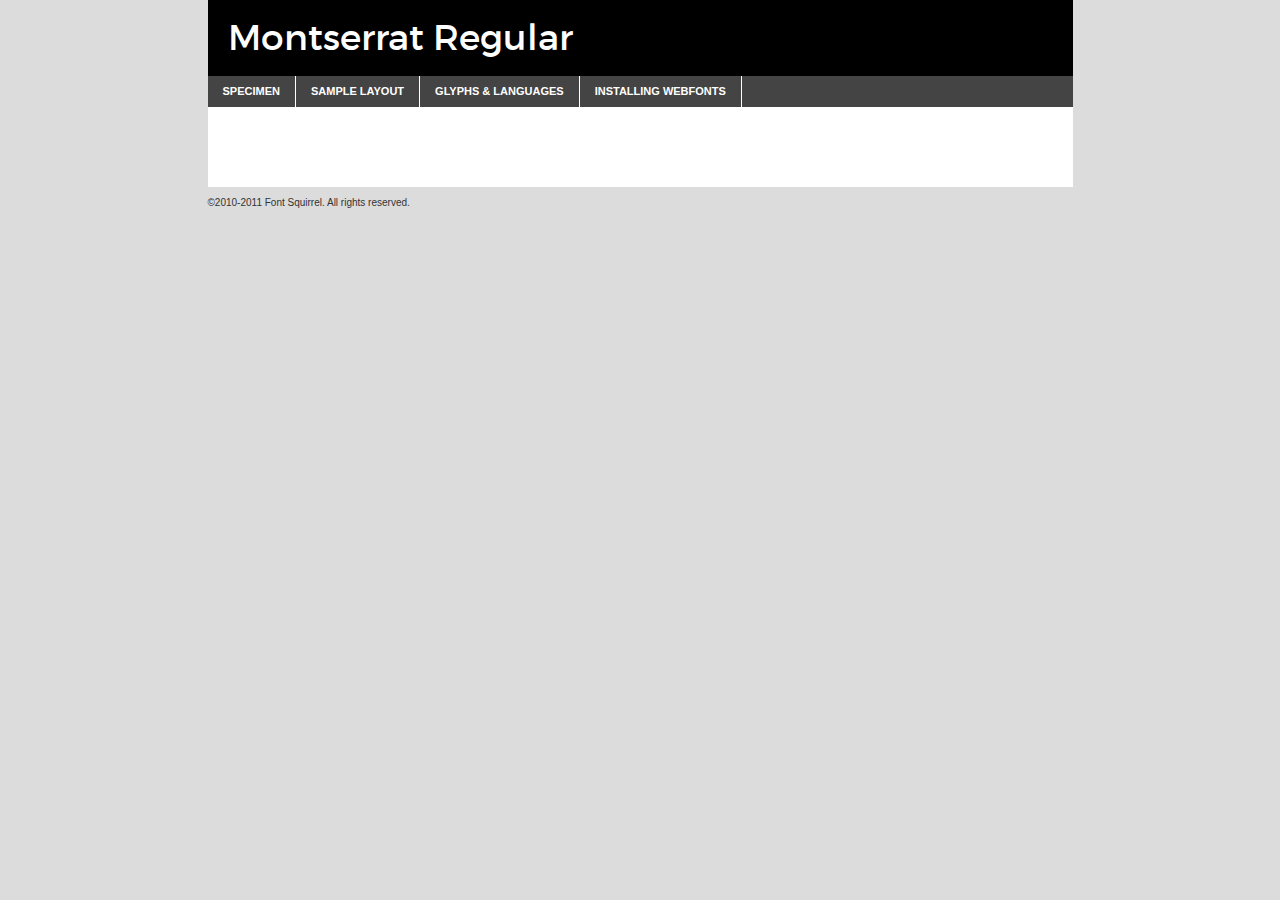
<file: fonts/otros/montserrat-regular-webfont/montserrat-regular-demo.html>
<!DOCTYPE html PUBLIC "-//W3C//DTD XHTML 1.0 Transitional//EN"
	"http://www.w3.org/TR/xhtml1/DTD/xhtml1-transitional.dtd">

<html xmlns="http://www.w3.org/1999/xhtml" xml:lang="en" lang="en">
<head>
	<meta http-equiv="Content-Type" content="text/html; charset=utf-8" />
	<script src="http://ajax.googleapis.com/ajax/libs/jquery/1.7.2/jquery.min.js" type="text/javascript" charset="utf-8"></script>
	<script src="specimen_files/easytabs.js" type="text/javascript" charset="utf-8"></script>
	<link rel="stylesheet" href="specimen_files/specimen_stylesheet.css" type="text/css" charset="utf-8" />
	<link rel="stylesheet" href="stylesheet.css" type="text/css" charset="utf-8" />

	<style type="text/css">
					body{
				font-family: 'montserratregular';
							}
		</style>

	<title>Montserrat Regular Specimen</title>
	
	
	<script type="text/javascript" charset="utf-8">
		$(document).ready(function() {
			$('#container').easyTabs({defaultContent:1});
		});
	</script>
</head>

<body>
<div id="container">
	<div id="header">
		Montserrat Regular	</div>
	<ul class="tabs">
		<li><a href="#specimen">Specimen</a></li>
		<li><a href="#layout">Sample Layout</a></li>
				<li><a href="#glyphs">Glyphs &amp; Languages</a></li>
		<li><a href="#installing">Installing Webfonts</a></li>
		
	</ul>
	
	<div id="main_content">

		
			<div id="specimen">
		
				<div class="section">
					<div class="grid12 firstcol">
						<div class="huge">AaBb</div>
					</div>
				</div>
		
				<div class="section">
					<div class="glyph_range">A&#x200B;B&#x200b;C&#x200b;D&#x200b;E&#x200b;F&#x200b;G&#x200b;H&#x200b;I&#x200b;J&#x200b;K&#x200b;L&#x200b;M&#x200b;N&#x200b;O&#x200b;P&#x200b;Q&#x200b;R&#x200b;S&#x200b;T&#x200b;U&#x200b;V&#x200b;W&#x200b;X&#x200b;Y&#x200b;Z&#x200b;a&#x200b;b&#x200b;c&#x200b;d&#x200b;e&#x200b;f&#x200b;g&#x200b;h&#x200b;i&#x200b;j&#x200b;k&#x200b;l&#x200b;m&#x200b;n&#x200b;o&#x200b;p&#x200b;q&#x200b;r&#x200b;s&#x200b;t&#x200b;u&#x200b;v&#x200b;w&#x200b;x&#x200b;y&#x200b;z&#x200b;1&#x200b;2&#x200b;3&#x200b;4&#x200b;5&#x200b;6&#x200b;7&#x200b;8&#x200b;9&#x200b;0&#x200b;&amp;&#x200b;.&#x200b;,&#x200b;?&#x200b;!&#x200b;&#64;&#x200b;(&#x200b;)&#x200b;#&#x200b;$&#x200b;%&#x200b;*&#x200b;+&#x200b;-&#x200b;=&#x200b;:&#x200b;;</div>
				</div>
				<div class="section">
					<div class="grid12 firstcol">
						<table class="sample_table">
							<tr><td>10</td><td class="size10">abcdefghijklmnopqrstuvwxyzABCDEFGHIJKLMNOPQRSTUVWXYZ0123456789abcdefghijklmnopqrstuvwxyzABCDEFGHIJKLMNOPQRSTUVWXYZ0123456789abcdefghijklmnopqrstuvwxyzABCDEFGHIJKLMNOPQRSTUVWXYZ</td></tr>
							<tr><td>11</td><td class="size11">abcdefghijklmnopqrstuvwxyzABCDEFGHIJKLMNOPQRSTUVWXYZ0123456789abcdefghijklmnopqrstuvwxyzABCDEFGHIJKLMNOPQRSTUVWXYZ0123456789abcdefghijklmnopqrstuvwxyzABCDEFGHIJKLMNOPQRSTUVWXYZ</td></tr>
							<tr><td>12</td><td class="size12">abcdefghijklmnopqrstuvwxyzABCDEFGHIJKLMNOPQRSTUVWXYZ0123456789abcdefghijklmnopqrstuvwxyzABCDEFGHIJKLMNOPQRSTUVWXYZ0123456789abcdefghijklmnopqrstuvwxyzABCDEFGHIJKLMNOPQRSTUVWXYZ</td></tr>
							<tr><td>13</td><td class="size13">abcdefghijklmnopqrstuvwxyzABCDEFGHIJKLMNOPQRSTUVWXYZ0123456789abcdefghijklmnopqrstuvwxyzABCDEFGHIJKLMNOPQRSTUVWXYZ0123456789abcdefghijklmnopqrstuvwxyzABCDEFGHIJKLMNOPQRSTUVWXYZ</td></tr>
							<tr><td>14</td><td class="size14">abcdefghijklmnopqrstuvwxyzABCDEFGHIJKLMNOPQRSTUVWXYZ0123456789abcdefghijklmnopqrstuvwxyzABCDEFGHIJKLMNOPQRSTUVWXYZ0123456789abcdefghijklmnopqrstuvwxyzABCDEFGHIJKLMNOPQRSTUVWXYZ</td></tr>
							<tr><td>16</td><td class="size16">abcdefghijklmnopqrstuvwxyzABCDEFGHIJKLMNOPQRSTUVWXYZ0123456789abcdefghijklmnopqrstuvwxyzABCDEFGHIJKLMNOPQRSTUVWXYZ</td></tr>
							<tr><td>18</td><td class="size18">abcdefghijklmnopqrstuvwxyzABCDEFGHIJKLMNOPQRSTUVWXYZ0123456789abcdefghijklmnopqrstuvwxyzABCDEFGHIJKLMNOPQRSTUVWXYZ</td></tr>
							<tr><td>20</td><td class="size20">abcdefghijklmnopqrstuvwxyzABCDEFGHIJKLMNOPQRSTUVWXYZ0123456789abcdefghijklmnopqrstuvwxyzABCDEFGHIJKLMNOPQRSTUVWXYZ</td></tr>
							<tr><td>24</td><td class="size24">abcdefghijklmnopqrstuvwxyzABCDEFGHIJKLMNOPQRSTUVWXYZ0123456789abcdefghijklmnopqrstuvwxyzABCDEFGHIJKLMNOPQRSTUVWXYZ</td></tr>
							<tr><td>30</td><td class="size30">abcdefghijklmnopqrstuvwxyzABCDEFGHIJKLMNOPQRSTUVWXYZ0123456789abcdefghijklmnopqrstuvwxyzABCDEFGHIJKLMNOPQRSTUVWXYZ</td></tr>
							<tr><td>36</td><td class="size36">abcdefghijklmnopqrstuvwxyzABCDEFGHIJKLMNOPQRSTUVWXYZ0123456789abcdefghijklmnopqrstuvwxyzABCDEFGHIJKLMNOPQRSTUVWXYZ</td></tr>
							<tr><td>48</td><td class="size48">abcdefghijklmnopqrstuvwxyzABCDEFGHIJKLMNOPQRSTUVWXYZ0123456789abcdefghijklmnopqrstuvwxyzABCDEFGHIJKLMNOPQRSTUVWXYZ</td></tr>
							<tr><td>60</td><td class="size60">abcdefghijklmnopqrstuvwxyzABCDEFGHIJKLMNOPQRSTUVWXYZ0123456789abcdefghijklmnopqrstuvwxyzABCDEFGHIJKLMNOPQRSTUVWXYZ</td></tr>
							<tr><td>72</td><td class="size72">abcdefghijklmnopqrstuvwxyzABCDEFGHIJKLMNOPQRSTUVWXYZ0123456789abcdefghijklmnopqrstuvwxyzABCDEFGHIJKLMNOPQRSTUVWXYZ</td></tr>
							<tr><td>90</td><td class="size90">abcdefghijklmnopqrstuvwxyzABCDEFGHIJKLMNOPQRSTUVWXYZ0123456789abcdefghijklmnopqrstuvwxyzABCDEFGHIJKLMNOPQRSTUVWXYZ</td></tr>
						</table>
				
					</div>
			
				</div>
		
		
		
								<div class="section" id="bodycomparison">


										<div id="xheight">
				<div class="fontbody">&#x25FC;&#x25FC;&#x25FC;&#x25FC;&#x25FC;&#x25FC;&#x25FC;&#x25FC;&#x25FC;&#x25FC;&#x25FC;&#x25FC;&#x25FC;&#x25FC;&#x25FC;&#x25FC;&#x25FC;&#x25FC;&#x25FC;&#x25FC;&#x25FC;&#x25FC;&#x25FC;&#x25FC;&#x25FC;&#x25FC;&#x25FC;&#x25FC;&#x25FC;&#x25FC;&#x25FC;&#x25FC;&#x25FC;&#x25FC;&#x25FC;&#x25FC;&#x25FC;&#x25FC;&#x25FC;&#x25FC;&#x25FC;&#x25FC;&#x25FC;&#x25FC;&#x25FC;&#x25FC;&#x25FC;&#x25FC;&#x25FC;&#x25FC;&#x25FC;&#x25FC;&#x25FC;&#x25FC;&#x25FC;&#x25FC;&#x25FC;&#x25FC;&#x25FC;&#x25FC;&#x25FC;&#x25FC;&#x25FC;&#x25FC;&#x25FC;&#x25FC;&#x25FC;&#x25FC;&#x25FC;&#x25FC;&#x25FC;&#x25FC;&#x25FC;&#x25FC;&#x25FC;&#x25FC;&#x25FC;&#x25FC;&#x25FC;&#x25FC;&#x25FC;&#x25FC;&#x25FC;&#x25FC;&#x25FC;&#x25FC;&#x25FC;&#x25FC;&#x25FC;&#x25FC;&#x25FC;&#x25FC;&#x25FC;&#x25FC;&#x25FC;&#x25FC;&#x25FC;&#x25FC;&#x25FC;body</div><div class="arialbody">body</div><div class="verdanabody">body</div><div class="georgiabody">body</div></div>
										<div class="fontbody" style="z-index:1">
											body<span>Montserrat Regular</span>
										</div>
										<div class="arialbody" style="z-index:1">
											body<span>Arial</span>
										</div>
										<div class="verdanabody" style="z-index:1">
											body<span>Verdana</span>
										</div>
										<div class="georgiabody" style="z-index:1">
											body<span>Georgia</span>
										</div>



								</div>
		
		
				<div class="section psample psample_row1" id="">
					
					<div class="grid2 firstcol">
						<p class="size10"><span>10.</span>Aenean lacinia bibendum nulla sed consectetur. Fusce dapibus, tellus ac cursus commodo, tortor mauris condimentum nibh, ut fermentum massa justo sit amet risus. Nullam id dolor id nibh ultricies vehicula ut id elit. Cum sociis natoque penatibus et magnis dis parturient montes, nascetur ridiculus mus. Nulla vitae elit libero, a pharetra augue.</p>
			
					</div>
					<div class="grid3">
						<p class="size11"><span>11.</span>Aenean lacinia bibendum nulla sed consectetur. Fusce dapibus, tellus ac cursus commodo, tortor mauris condimentum nibh, ut fermentum massa justo sit amet risus. Nullam id dolor id nibh ultricies vehicula ut id elit. Cum sociis natoque penatibus et magnis dis parturient montes, nascetur ridiculus mus. Nulla vitae elit libero, a pharetra augue.</p>
			
					</div>
					<div class="grid3">
						<p class="size12"><span>12.</span>Aenean lacinia bibendum nulla sed consectetur. Fusce dapibus, tellus ac cursus commodo, tortor mauris condimentum nibh, ut fermentum massa justo sit amet risus. Nullam id dolor id nibh ultricies vehicula ut id elit. Cum sociis natoque penatibus et magnis dis parturient montes, nascetur ridiculus mus. Nulla vitae elit libero, a pharetra augue.</p>
			
					</div>
					<div class="grid4">
						<p class="size13"><span>13.</span>Aenean lacinia bibendum nulla sed consectetur. Fusce dapibus, tellus ac cursus commodo, tortor mauris condimentum nibh, ut fermentum massa justo sit amet risus. Nullam id dolor id nibh ultricies vehicula ut id elit. Cum sociis natoque penatibus et magnis dis parturient montes, nascetur ridiculus mus. Nulla vitae elit libero, a pharetra augue.</p>
			
					</div>
					<div class="white_blend"></div>
					
				</div>
				<div class="section psample psample_row2" id="">
					<div class="grid3 firstcol">
						<p class="size14"><span>14.</span>Aenean lacinia bibendum nulla sed consectetur. Fusce dapibus, tellus ac cursus commodo, tortor mauris condimentum nibh, ut fermentum massa justo sit amet risus. Nullam id dolor id nibh ultricies vehicula ut id elit. Cum sociis natoque penatibus et magnis dis parturient montes, nascetur ridiculus mus. Nulla vitae elit libero, a pharetra augue.</p>
			
					</div>
					<div class="grid4">
						<p class="size16"><span>16.</span>Aenean lacinia bibendum nulla sed consectetur. Fusce dapibus, tellus ac cursus commodo, tortor mauris condimentum nibh, ut fermentum massa justo sit amet risus. Nullam id dolor id nibh ultricies vehicula ut id elit. Cum sociis natoque penatibus et magnis dis parturient montes, nascetur ridiculus mus. Nulla vitae elit libero, a pharetra augue.</p>
			
					</div>
					<div class="grid5">
						<p class="size18"><span>18.</span>Aenean lacinia bibendum nulla sed consectetur. Fusce dapibus, tellus ac cursus commodo, tortor mauris condimentum nibh, ut fermentum massa justo sit amet risus. Nullam id dolor id nibh ultricies vehicula ut id elit. Cum sociis natoque penatibus et magnis dis parturient montes, nascetur ridiculus mus. Nulla vitae elit libero, a pharetra augue.</p>
			
					</div>

					<div class="white_blend"></div>

				</div>
				
				<div class="section psample psample_row3" id="">
					<div class="grid5 firstcol">
						<p class="size20"><span>20.</span>Aenean lacinia bibendum nulla sed consectetur. Fusce dapibus, tellus ac cursus commodo, tortor mauris condimentum nibh, ut fermentum massa justo sit amet risus. Nullam id dolor id nibh ultricies vehicula ut id elit. Cum sociis natoque penatibus et magnis dis parturient montes, nascetur ridiculus mus. Nulla vitae elit libero, a pharetra augue.</p>
					</div>
					<div class="grid7">
						<p class="size24"><span>24.</span>Aenean lacinia bibendum nulla sed consectetur. Fusce dapibus, tellus ac cursus commodo, tortor mauris condimentum nibh, ut fermentum massa justo sit amet risus. Nullam id dolor id nibh ultricies vehicula ut id elit. Cum sociis natoque penatibus et magnis dis parturient montes, nascetur ridiculus mus. Nulla vitae elit libero, a pharetra augue.</p>
					</div>
					
					<div class="white_blend"></div>
					
				</div>
				
				<div class="section psample psample_row4" id="">
					<div class="grid12 firstcol">
						<p class="size30"><span>30.</span>Aenean lacinia bibendum nulla sed consectetur. Fusce dapibus, tellus ac cursus commodo, tortor mauris condimentum nibh, ut fermentum massa justo sit amet risus. Nullam id dolor id nibh ultricies vehicula ut id elit. Cum sociis natoque penatibus et magnis dis parturient montes, nascetur ridiculus mus. Nulla vitae elit libero, a pharetra augue.</p>
					</div>
					<div class="white_blend"></div>
					
				</div>
				
				
				
				<div class="section psample psample_row1 fullreverse">
					<div class="grid2 firstcol">
						<p class="size10"><span>10.</span>Aenean lacinia bibendum nulla sed consectetur. Fusce dapibus, tellus ac cursus commodo, tortor mauris condimentum nibh, ut fermentum massa justo sit amet risus. Nullam id dolor id nibh ultricies vehicula ut id elit. Cum sociis natoque penatibus et magnis dis parturient montes, nascetur ridiculus mus. Nulla vitae elit libero, a pharetra augue.</p>
			
					</div>
					<div class="grid3">
						<p class="size11"><span>11.</span>Aenean lacinia bibendum nulla sed consectetur. Fusce dapibus, tellus ac cursus commodo, tortor mauris condimentum nibh, ut fermentum massa justo sit amet risus. Nullam id dolor id nibh ultricies vehicula ut id elit. Cum sociis natoque penatibus et magnis dis parturient montes, nascetur ridiculus mus. Nulla vitae elit libero, a pharetra augue.</p>
			
					</div>
					<div class="grid3">
						<p class="size12"><span>12.</span>Aenean lacinia bibendum nulla sed consectetur. Fusce dapibus, tellus ac cursus commodo, tortor mauris condimentum nibh, ut fermentum massa justo sit amet risus. Nullam id dolor id nibh ultricies vehicula ut id elit. Cum sociis natoque penatibus et magnis dis parturient montes, nascetur ridiculus mus. Nulla vitae elit libero, a pharetra augue.</p>
			
					</div>
					<div class="grid4">
						<p class="size13"><span>13.</span>Aenean lacinia bibendum nulla sed consectetur. Fusce dapibus, tellus ac cursus commodo, tortor mauris condimentum nibh, ut fermentum massa justo sit amet risus. Nullam id dolor id nibh ultricies vehicula ut id elit. Cum sociis natoque penatibus et magnis dis parturient montes, nascetur ridiculus mus. Nulla vitae elit libero, a pharetra augue.</p>
			
					</div>
					<div class="black_blend"></div>
					
				</div>
				
				<div class="section psample psample_row2 fullreverse">
					<div class="grid3 firstcol">
						<p class="size14"><span>14.</span>Aenean lacinia bibendum nulla sed consectetur. Fusce dapibus, tellus ac cursus commodo, tortor mauris condimentum nibh, ut fermentum massa justo sit amet risus. Nullam id dolor id nibh ultricies vehicula ut id elit. Cum sociis natoque penatibus et magnis dis parturient montes, nascetur ridiculus mus. Nulla vitae elit libero, a pharetra augue.</p>
			
					</div>
					<div class="grid4">
						<p class="size16"><span>16.</span>Aenean lacinia bibendum nulla sed consectetur. Fusce dapibus, tellus ac cursus commodo, tortor mauris condimentum nibh, ut fermentum massa justo sit amet risus. Nullam id dolor id nibh ultricies vehicula ut id elit. Cum sociis natoque penatibus et magnis dis parturient montes, nascetur ridiculus mus. Nulla vitae elit libero, a pharetra augue.</p>
			
					</div>
					<div class="grid5">
						<p class="size18"><span>18.</span>Aenean lacinia bibendum nulla sed consectetur. Fusce dapibus, tellus ac cursus commodo, tortor mauris condimentum nibh, ut fermentum massa justo sit amet risus. Nullam id dolor id nibh ultricies vehicula ut id elit. Cum sociis natoque penatibus et magnis dis parturient montes, nascetur ridiculus mus. Nulla vitae elit libero, a pharetra augue.</p>
			
					</div>
					<div class="black_blend"></div>

				</div>
				
				<div class="section psample fullreverse psample_row3" id="">
					<div class="grid5 firstcol">
						<p class="size20"><span>20.</span>Aenean lacinia bibendum nulla sed consectetur. Fusce dapibus, tellus ac cursus commodo, tortor mauris condimentum nibh, ut fermentum massa justo sit amet risus. Nullam id dolor id nibh ultricies vehicula ut id elit. Cum sociis natoque penatibus et magnis dis parturient montes, nascetur ridiculus mus. Nulla vitae elit libero, a pharetra augue.</p>
					</div>
					<div class="grid7">
						<p class="size24"><span>24.</span>Aenean lacinia bibendum nulla sed consectetur. Fusce dapibus, tellus ac cursus commodo, tortor mauris condimentum nibh, ut fermentum massa justo sit amet risus. Nullam id dolor id nibh ultricies vehicula ut id elit. Cum sociis natoque penatibus et magnis dis parturient montes, nascetur ridiculus mus. Nulla vitae elit libero, a pharetra augue.</p>
					</div>
					
					<div class="black_blend"></div>
					
				</div>
				
				<div class="section psample fullreverse psample_row4" id="" style="border-bottom: 20px #000 solid;">
					<div class="grid12 firstcol">
						<p class="size30"><span>30.</span>Aenean lacinia bibendum nulla sed consectetur. Fusce dapibus, tellus ac cursus commodo, tortor mauris condimentum nibh, ut fermentum massa justo sit amet risus. Nullam id dolor id nibh ultricies vehicula ut id elit. Cum sociis natoque penatibus et magnis dis parturient montes, nascetur ridiculus mus. Nulla vitae elit libero, a pharetra augue.</p>
					</div>
					<div class="black_blend"></div>
					
				</div>
				
				
				
				
			</div>
			
			<div id="layout">
				
				<div class="section">
					
					<div class="grid12 firstcol">
						<h1>Lorem Ipsum Dolor</h1>
						<h2>Etiam porta sem malesuada magna mollis euismod</h2>
						
						<p class="byline">By <a href="#link">Aenean Lacinia</a></p>
					</div>
				</div>
				<div class="section">
					<div class="grid8 firstcol">
						<p class="large">Donec sed odio dui. Morbi leo risus, porta ac consectetur ac, vestibulum at eros. Fusce dapibus, tellus ac cursus commodo, tortor mauris condimentum nibh, ut fermentum massa justo sit amet risus. </p>

						
						<h3>Pellentesque ornare sem</h3>

						<p>Maecenas sed diam eget risus varius blandit sit amet non magna. Maecenas faucibus mollis interdum. Donec ullamcorper nulla non metus auctor fringilla. Nullam id dolor id nibh ultricies vehicula ut id elit. Nullam id dolor id nibh ultricies vehicula ut id elit. </p>

						<p>Aenean eu leo quam. Pellentesque ornare sem lacinia quam venenatis vestibulum. Lorem ipsum dolor sit amet, consectetur adipiscing elit. Cum sociis natoque penatibus et magnis dis parturient montes, nascetur ridiculus mus. </p>

						<p>Nulla vitae elit libero, a pharetra augue. Praesent commodo cursus magna, vel scelerisque nisl consectetur et. Aenean lacinia bibendum nulla sed consectetur. </p>

						<p>Nullam quis risus eget urna mollis ornare vel eu leo. Nullam quis risus eget urna mollis ornare vel eu leo. Maecenas sed diam eget risus varius blandit sit amet non magna. Donec ullamcorper nulla non metus auctor fringilla. </p>

						<h3>Cras mattis consectetur</h3>

						<p>Aenean eu leo quam. Pellentesque ornare sem lacinia quam venenatis vestibulum. Aenean lacinia bibendum nulla sed consectetur. Integer posuere erat a ante venenatis dapibus posuere velit aliquet. Cras mattis consectetur purus sit amet fermentum. </p>

						<p>Nullam id dolor id nibh ultricies vehicula ut id elit. Nullam quis risus eget urna mollis ornare vel eu leo. Cras mattis consectetur purus sit amet fermentum.</p>
					</div>
					
					<div class="grid4 sidebar">
						
						<div class="box reverse">
							<p class="last">Nullam quis risus eget urna mollis ornare vel eu leo. Donec ullamcorper nulla non metus auctor fringilla. Cras mattis consectetur purus sit amet fermentum. Sed posuere consectetur est at lobortis. Lorem ipsum dolor sit amet, consectetur adipiscing elit. </p>
						</div>
						
						<p class="caption">Maecenas sed diam eget risus varius.</p>

						<p>Vestibulum id ligula porta felis euismod semper. Integer posuere erat a ante venenatis dapibus posuere velit aliquet. Vestibulum id ligula porta felis euismod semper. Sed posuere consectetur est at lobortis. Maecenas sed diam eget risus varius blandit sit amet non magna. Fusce dapibus, tellus ac cursus commodo, tortor mauris condimentum nibh, ut fermentum massa justo sit amet risus. </p>

					

						<p>Duis mollis, est non commodo luctus, nisi erat porttitor ligula, eget lacinia odio sem nec elit. Aenean lacinia bibendum nulla sed consectetur. Vivamus sagittis lacus vel augue laoreet rutrum faucibus dolor auctor. Aenean lacinia bibendum nulla sed consectetur. Nullam quis risus eget urna mollis ornare vel eu leo. </p>

						<p>Praesent commodo cursus magna, vel scelerisque nisl consectetur et. Donec ullamcorper nulla non metus auctor fringilla. Maecenas faucibus mollis interdum. Fusce dapibus, tellus ac cursus commodo, tortor mauris condimentum nibh, ut fermentum massa justo sit amet risus. </p>

					</div>
				</div>
				
			</div>


			



		<div id="glyphs">
			<div class="section">
				<div class="grid12 firstcol">
			
				<h1>Language Support</h1>
				<p>The subset of Montserrat Regular in this kit supports the following languages:<br />
			
					Albanian, Basque, Breton, Chamorro, Danish, Dutch, English, Faroese, Finnish, French, Frisian, Galician, German, Icelandic, Italian, Malagasy, Norwegian, Portuguese, Spanish, Swedish				</p>
				<h1>Glyph Chart</h1>
				<p>The subset of Montserrat Regular in this kit includes all the glyphs listed below. Unicode entities are included above each glyph to help you insert individual characters into your layout.</p>
				<div id="glyph_chart">
			
																				 <div><p>&amp;#32;</p>&#32;</div>
																				 <div><p>&amp;#33;</p>&#33;</div>
																				 <div><p>&amp;#34;</p>&#34;</div>
																				 <div><p>&amp;#35;</p>&#35;</div>
																				 <div><p>&amp;#36;</p>&#36;</div>
																				 <div><p>&amp;#37;</p>&#37;</div>
																				 <div><p>&amp;#38;</p>&#38;</div>
																				 <div><p>&amp;#39;</p>&#39;</div>
																				 <div><p>&amp;#40;</p>&#40;</div>
																				 <div><p>&amp;#41;</p>&#41;</div>
																				 <div><p>&amp;#42;</p>&#42;</div>
																				 <div><p>&amp;#43;</p>&#43;</div>
																				 <div><p>&amp;#44;</p>&#44;</div>
																				 <div><p>&amp;#45;</p>&#45;</div>
																				 <div><p>&amp;#46;</p>&#46;</div>
																				 <div><p>&amp;#47;</p>&#47;</div>
																				 <div><p>&amp;#48;</p>&#48;</div>
																				 <div><p>&amp;#49;</p>&#49;</div>
																				 <div><p>&amp;#50;</p>&#50;</div>
																				 <div><p>&amp;#51;</p>&#51;</div>
																				 <div><p>&amp;#52;</p>&#52;</div>
																				 <div><p>&amp;#53;</p>&#53;</div>
																				 <div><p>&amp;#54;</p>&#54;</div>
																				 <div><p>&amp;#55;</p>&#55;</div>
																				 <div><p>&amp;#56;</p>&#56;</div>
																				 <div><p>&amp;#57;</p>&#57;</div>
																				 <div><p>&amp;#58;</p>&#58;</div>
																				 <div><p>&amp;#59;</p>&#59;</div>
																				 <div><p>&amp;#60;</p>&#60;</div>
																				 <div><p>&amp;#61;</p>&#61;</div>
																				 <div><p>&amp;#62;</p>&#62;</div>
																				 <div><p>&amp;#63;</p>&#63;</div>
																				 <div><p>&amp;#64;</p>&#64;</div>
																				 <div><p>&amp;#65;</p>&#65;</div>
																				 <div><p>&amp;#66;</p>&#66;</div>
																				 <div><p>&amp;#67;</p>&#67;</div>
																				 <div><p>&amp;#68;</p>&#68;</div>
																				 <div><p>&amp;#69;</p>&#69;</div>
																				 <div><p>&amp;#70;</p>&#70;</div>
																				 <div><p>&amp;#71;</p>&#71;</div>
																				 <div><p>&amp;#72;</p>&#72;</div>
																				 <div><p>&amp;#73;</p>&#73;</div>
																				 <div><p>&amp;#74;</p>&#74;</div>
																				 <div><p>&amp;#75;</p>&#75;</div>
																				 <div><p>&amp;#76;</p>&#76;</div>
																				 <div><p>&amp;#77;</p>&#77;</div>
																				 <div><p>&amp;#78;</p>&#78;</div>
																				 <div><p>&amp;#79;</p>&#79;</div>
																				 <div><p>&amp;#80;</p>&#80;</div>
																				 <div><p>&amp;#81;</p>&#81;</div>
																				 <div><p>&amp;#82;</p>&#82;</div>
																				 <div><p>&amp;#83;</p>&#83;</div>
																				 <div><p>&amp;#84;</p>&#84;</div>
																				 <div><p>&amp;#85;</p>&#85;</div>
																				 <div><p>&amp;#86;</p>&#86;</div>
																				 <div><p>&amp;#87;</p>&#87;</div>
																				 <div><p>&amp;#88;</p>&#88;</div>
																				 <div><p>&amp;#89;</p>&#89;</div>
																				 <div><p>&amp;#90;</p>&#90;</div>
																				 <div><p>&amp;#91;</p>&#91;</div>
																				 <div><p>&amp;#92;</p>&#92;</div>
																				 <div><p>&amp;#93;</p>&#93;</div>
																				 <div><p>&amp;#94;</p>&#94;</div>
																				 <div><p>&amp;#95;</p>&#95;</div>
																				 <div><p>&amp;#96;</p>&#96;</div>
																				 <div><p>&amp;#97;</p>&#97;</div>
																				 <div><p>&amp;#98;</p>&#98;</div>
																				 <div><p>&amp;#99;</p>&#99;</div>
																				 <div><p>&amp;#100;</p>&#100;</div>
																				 <div><p>&amp;#101;</p>&#101;</div>
																				 <div><p>&amp;#102;</p>&#102;</div>
																				 <div><p>&amp;#103;</p>&#103;</div>
																				 <div><p>&amp;#104;</p>&#104;</div>
																				 <div><p>&amp;#105;</p>&#105;</div>
																				 <div><p>&amp;#106;</p>&#106;</div>
																				 <div><p>&amp;#107;</p>&#107;</div>
																				 <div><p>&amp;#108;</p>&#108;</div>
																				 <div><p>&amp;#109;</p>&#109;</div>
																				 <div><p>&amp;#110;</p>&#110;</div>
																				 <div><p>&amp;#111;</p>&#111;</div>
																				 <div><p>&amp;#112;</p>&#112;</div>
																				 <div><p>&amp;#113;</p>&#113;</div>
																				 <div><p>&amp;#114;</p>&#114;</div>
																				 <div><p>&amp;#115;</p>&#115;</div>
																				 <div><p>&amp;#116;</p>&#116;</div>
																				 <div><p>&amp;#117;</p>&#117;</div>
																				 <div><p>&amp;#118;</p>&#118;</div>
																				 <div><p>&amp;#119;</p>&#119;</div>
																				 <div><p>&amp;#120;</p>&#120;</div>
																				 <div><p>&amp;#121;</p>&#121;</div>
																				 <div><p>&amp;#122;</p>&#122;</div>
																				 <div><p>&amp;#123;</p>&#123;</div>
																				 <div><p>&amp;#124;</p>&#124;</div>
																				 <div><p>&amp;#125;</p>&#125;</div>
																				 <div><p>&amp;#126;</p>&#126;</div>
																				 <div><p>&amp;#160;</p>&#160;</div>
																				 <div><p>&amp;#161;</p>&#161;</div>
																				 <div><p>&amp;#162;</p>&#162;</div>
																				 <div><p>&amp;#163;</p>&#163;</div>
																				 <div><p>&amp;#164;</p>&#164;</div>
																				 <div><p>&amp;#165;</p>&#165;</div>
																				 <div><p>&amp;#166;</p>&#166;</div>
																				 <div><p>&amp;#167;</p>&#167;</div>
																				 <div><p>&amp;#168;</p>&#168;</div>
																				 <div><p>&amp;#169;</p>&#169;</div>
																				 <div><p>&amp;#170;</p>&#170;</div>
																				 <div><p>&amp;#171;</p>&#171;</div>
																				 <div><p>&amp;#172;</p>&#172;</div>
																				 <div><p>&amp;#173;</p>&#173;</div>
																				 <div><p>&amp;#174;</p>&#174;</div>
																				 <div><p>&amp;#175;</p>&#175;</div>
																				 <div><p>&amp;#176;</p>&#176;</div>
																				 <div><p>&amp;#177;</p>&#177;</div>
																				 <div><p>&amp;#178;</p>&#178;</div>
																				 <div><p>&amp;#179;</p>&#179;</div>
																				 <div><p>&amp;#180;</p>&#180;</div>
																				 <div><p>&amp;#181;</p>&#181;</div>
																				 <div><p>&amp;#182;</p>&#182;</div>
																				 <div><p>&amp;#183;</p>&#183;</div>
																				 <div><p>&amp;#184;</p>&#184;</div>
																				 <div><p>&amp;#185;</p>&#185;</div>
																				 <div><p>&amp;#186;</p>&#186;</div>
																				 <div><p>&amp;#187;</p>&#187;</div>
																				 <div><p>&amp;#188;</p>&#188;</div>
																				 <div><p>&amp;#189;</p>&#189;</div>
																				 <div><p>&amp;#190;</p>&#190;</div>
																				 <div><p>&amp;#191;</p>&#191;</div>
																				 <div><p>&amp;#192;</p>&#192;</div>
																				 <div><p>&amp;#193;</p>&#193;</div>
																				 <div><p>&amp;#194;</p>&#194;</div>
																				 <div><p>&amp;#195;</p>&#195;</div>
																				 <div><p>&amp;#196;</p>&#196;</div>
																				 <div><p>&amp;#197;</p>&#197;</div>
																				 <div><p>&amp;#198;</p>&#198;</div>
																				 <div><p>&amp;#199;</p>&#199;</div>
																				 <div><p>&amp;#200;</p>&#200;</div>
																				 <div><p>&amp;#201;</p>&#201;</div>
																				 <div><p>&amp;#202;</p>&#202;</div>
																				 <div><p>&amp;#203;</p>&#203;</div>
																				 <div><p>&amp;#204;</p>&#204;</div>
																				 <div><p>&amp;#205;</p>&#205;</div>
																				 <div><p>&amp;#206;</p>&#206;</div>
																				 <div><p>&amp;#207;</p>&#207;</div>
																				 <div><p>&amp;#208;</p>&#208;</div>
																				 <div><p>&amp;#209;</p>&#209;</div>
																				 <div><p>&amp;#210;</p>&#210;</div>
																				 <div><p>&amp;#211;</p>&#211;</div>
																				 <div><p>&amp;#212;</p>&#212;</div>
																				 <div><p>&amp;#213;</p>&#213;</div>
																				 <div><p>&amp;#214;</p>&#214;</div>
																				 <div><p>&amp;#215;</p>&#215;</div>
																				 <div><p>&amp;#216;</p>&#216;</div>
																				 <div><p>&amp;#217;</p>&#217;</div>
																				 <div><p>&amp;#218;</p>&#218;</div>
																				 <div><p>&amp;#219;</p>&#219;</div>
																				 <div><p>&amp;#220;</p>&#220;</div>
																				 <div><p>&amp;#221;</p>&#221;</div>
																				 <div><p>&amp;#222;</p>&#222;</div>
																				 <div><p>&amp;#223;</p>&#223;</div>
																				 <div><p>&amp;#224;</p>&#224;</div>
																				 <div><p>&amp;#225;</p>&#225;</div>
																				 <div><p>&amp;#226;</p>&#226;</div>
																				 <div><p>&amp;#227;</p>&#227;</div>
																				 <div><p>&amp;#228;</p>&#228;</div>
																				 <div><p>&amp;#229;</p>&#229;</div>
																				 <div><p>&amp;#230;</p>&#230;</div>
																				 <div><p>&amp;#231;</p>&#231;</div>
																				 <div><p>&amp;#232;</p>&#232;</div>
																				 <div><p>&amp;#233;</p>&#233;</div>
																				 <div><p>&amp;#234;</p>&#234;</div>
																				 <div><p>&amp;#235;</p>&#235;</div>
																				 <div><p>&amp;#236;</p>&#236;</div>
																				 <div><p>&amp;#237;</p>&#237;</div>
																				 <div><p>&amp;#238;</p>&#238;</div>
																				 <div><p>&amp;#239;</p>&#239;</div>
																				 <div><p>&amp;#240;</p>&#240;</div>
																				 <div><p>&amp;#241;</p>&#241;</div>
																				 <div><p>&amp;#242;</p>&#242;</div>
																				 <div><p>&amp;#243;</p>&#243;</div>
																				 <div><p>&amp;#244;</p>&#244;</div>
																				 <div><p>&amp;#245;</p>&#245;</div>
																				 <div><p>&amp;#246;</p>&#246;</div>
																				 <div><p>&amp;#247;</p>&#247;</div>
																				 <div><p>&amp;#248;</p>&#248;</div>
																				 <div><p>&amp;#249;</p>&#249;</div>
																				 <div><p>&amp;#250;</p>&#250;</div>
																				 <div><p>&amp;#251;</p>&#251;</div>
																				 <div><p>&amp;#252;</p>&#252;</div>
																				 <div><p>&amp;#253;</p>&#253;</div>
																				 <div><p>&amp;#254;</p>&#254;</div>
																				 <div><p>&amp;#255;</p>&#255;</div>
																				 <div><p>&amp;#338;</p>&#338;</div>
																				 <div><p>&amp;#339;</p>&#339;</div>
																				 <div><p>&amp;#376;</p>&#376;</div>
																				 <div><p>&amp;#710;</p>&#710;</div>
																				 <div><p>&amp;#732;</p>&#732;</div>
																				 <div><p>&amp;#8192;</p>&#8192;</div>
																				 <div><p>&amp;#8193;</p>&#8193;</div>
																				 <div><p>&amp;#8194;</p>&#8194;</div>
																				 <div><p>&amp;#8195;</p>&#8195;</div>
																				 <div><p>&amp;#8196;</p>&#8196;</div>
																				 <div><p>&amp;#8197;</p>&#8197;</div>
																				 <div><p>&amp;#8198;</p>&#8198;</div>
																				 <div><p>&amp;#8199;</p>&#8199;</div>
																				 <div><p>&amp;#8200;</p>&#8200;</div>
																				 <div><p>&amp;#8201;</p>&#8201;</div>
																				 <div><p>&amp;#8202;</p>&#8202;</div>
																				 <div><p>&amp;#8208;</p>&#8208;</div>
																				 <div><p>&amp;#8209;</p>&#8209;</div>
																				 <div><p>&amp;#8210;</p>&#8210;</div>
																				 <div><p>&amp;#8211;</p>&#8211;</div>
																				 <div><p>&amp;#8212;</p>&#8212;</div>
																				 <div><p>&amp;#8216;</p>&#8216;</div>
																				 <div><p>&amp;#8217;</p>&#8217;</div>
																				 <div><p>&amp;#8218;</p>&#8218;</div>
																				 <div><p>&amp;#8220;</p>&#8220;</div>
																				 <div><p>&amp;#8221;</p>&#8221;</div>
																				 <div><p>&amp;#8222;</p>&#8222;</div>
																				 <div><p>&amp;#8226;</p>&#8226;</div>
																				 <div><p>&amp;#8230;</p>&#8230;</div>
																				 <div><p>&amp;#8239;</p>&#8239;</div>
																				 <div><p>&amp;#8249;</p>&#8249;</div>
																				 <div><p>&amp;#8250;</p>&#8250;</div>
																				 <div><p>&amp;#8287;</p>&#8287;</div>
																				 <div><p>&amp;#8364;</p>&#8364;</div>
																				 <div><p>&amp;#8482;</p>&#8482;</div>
																				 <div><p>&amp;#9724;</p>&#9724;</div>
																				 <div><p>&amp;#64257;</p>&#64257;</div>
																				 <div><p>&amp;#64258;</p>&#64258;</div>
																																																</div>	
				</div>
		
		
			</div>
		</div>
		
		
		<div id="specs">
			
		</div>
	
		<div id="installing">
			<div class="section">
				<div class="grid7 firstcol">
					<h1>Installing Webfonts</h1>
					
					<p>Webfonts are supported by all major browser platforms but not all in the same way. There are currently four different font formats that must be included in order to target all browsers. This includes TTF, WOFF, EOT and SVG.</p>
					
					<h2>1. Upload your webfonts</h2>
					<p>You must upload your webfont kit to your website. They should be in or near the same directory as your CSS files.</p>
					
					<h2>2. Include the webfont stylesheet</h2>
					<p>A special CSS @font-face declaration helps the various browsers select the appropriate font it needs without causing you a bunch of headaches. Learn more about this syntax by reading the <a href="http://www.fontspring.com/blog/further-hardening-of-the-bulletproof-syntax">Fontspring blog post</a> about it. The code for it is as follows:</p>


<code>
@font-face{ 
	font-family: 'MyWebFont';
	src: url('WebFont.eot');
	src: url('WebFont.eot?#iefix') format('embedded-opentype'),
	     url('WebFont.woff') format('woff'),
	     url('WebFont.ttf') format('truetype'),
	     url('WebFont.svg#webfont') format('svg');
}
</code>

	<p>We've already gone ahead and generated the code for you. All you have to do is link to the stylesheet in your HTML, like this:</p>
	<code>&lt;link rel=&quot;stylesheet&quot; href=&quot;stylesheet.css&quot; type=&quot;text/css&quot; charset=&quot;utf-8&quot; /&gt;</code>

					<h2>3. Modify your own stylesheet</h2>
					<p>To take advantage of your new fonts, you must tell your stylesheet to use them. Look at the original @font-face declaration above and find the property called "font-family." The name linked there will be what you use to reference the font. Prepend that webfont name to the font stack in the "font-family" property, inside the selector you want to change. For example:</p>
<code>p { font-family: 'WebFont', Arial, sans-serif; }</code>

<h2>4. Test</h2>
<p>Getting webfonts to work cross-browser <em>can</em> be tricky. Use the information in the sidebar to help you if you find that fonts aren't loading in a particular browser.</p>
				</div>
				
				<div class="grid5 sidebar">
					<div class="box">
						<h2>Troubleshooting<br />Font-Face Problems</h2>
						<p>Having trouble getting your webfonts to load in your new website? Here are some tips to sort out what might be the problem.</p>

						<h3>Fonts not showing in any browser</h3>

						<p>This sounds like you need to work on the plumbing. You either did not upload the fonts to the correct directory, or you did not link the fonts properly in the CSS. If you've confirmed that all this is correct and you still have a problem, take a look at your .htaccess file and see if requests are getting intercepted.</p>

						<h3>Fonts not loading in iPhone or iPad</h3>

						<p>The most common problem here is that you are serving the fonts from an IIS server. IIS refuses to serve files that have unknown MIME types. If that is the case, you must set the MIME type for SVG to "image/svg+xml" in the server settings. Follow these instructions from Microsoft if you need help.</p>

						<h3>Fonts not loading in Firefox</h3>

						<p>The primary reason for this failure? You are still using a version Firefox older than 3.5. So upgrade already! If that isn't it, then you are very likely serving fonts from a different domain. Firefox requires that all font assets be served from the same domain. Lastly it is possible that you need to add WOFF to your list of MIME types (if you are serving via IIS.)</p>

						<h3>Fonts not loading in IE</h3>

						<p>Are you looking at Internet Explorer on an actual Windows machine or are you cheating by using a service like Adobe BrowserLab? Many of these screenshot services do not render @font-face for IE. Best to test it on a real machine.</p>

						<h3>Fonts not loading in IE9</h3>

						<p>IE9, like Firefox, requires that fonts be served from the same domain as the website. Make sure that is the case.</p>
					</div>
				</div>
			</div>
			
		</div>
	
	</div>
	<div id="footer">
		<p>&copy;2010-2011 Font Squirrel. All rights reserved.</p>
	</div>
</div>
</body>
</html>
</file>
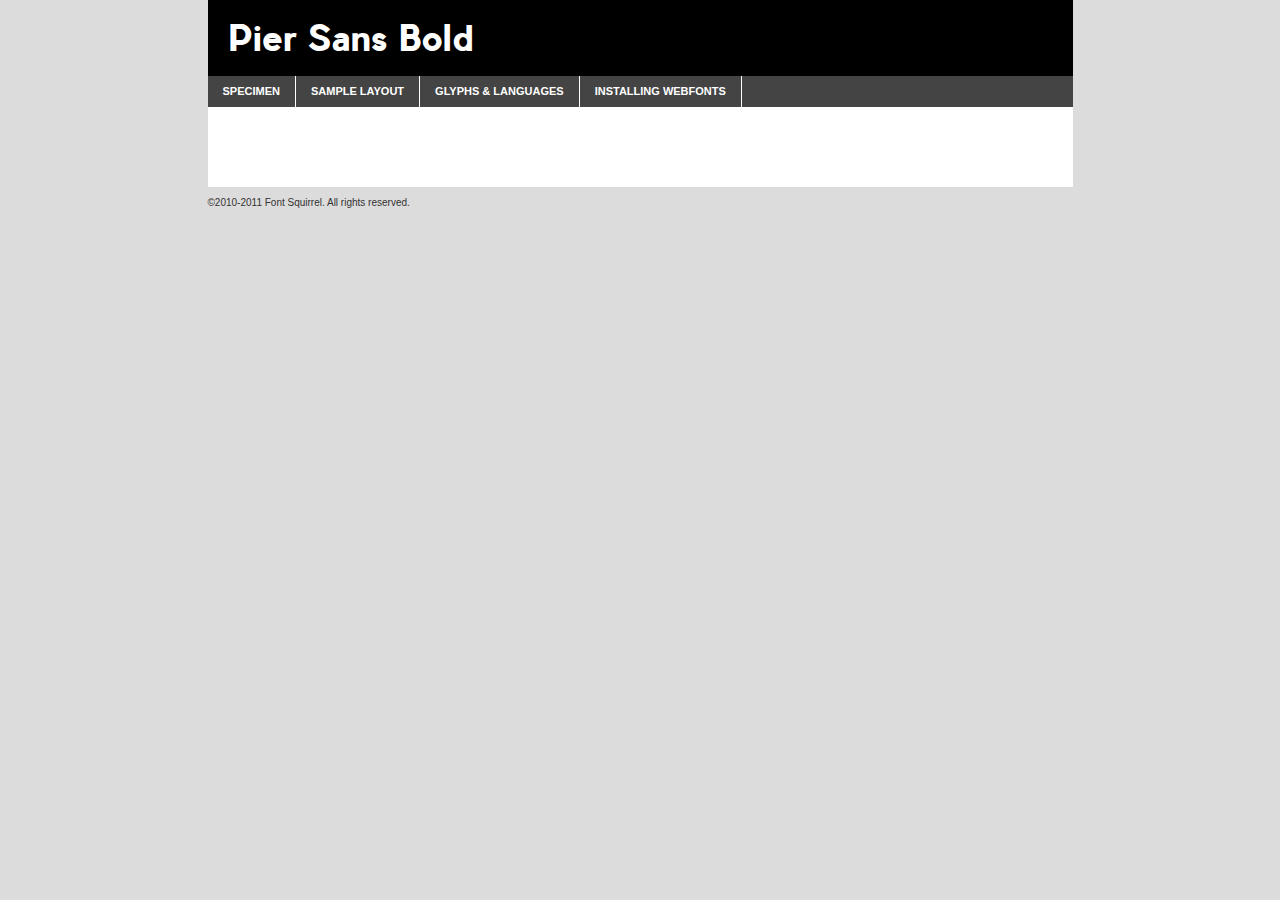
<file: fonts/otros/pier-bold/pier-bold-demo.html>
<!DOCTYPE html PUBLIC "-//W3C//DTD XHTML 1.0 Transitional//EN"
	"http://www.w3.org/TR/xhtml1/DTD/xhtml1-transitional.dtd">

<html xmlns="http://www.w3.org/1999/xhtml" xml:lang="en" lang="en">
<head>
	<meta http-equiv="Content-Type" content="text/html; charset=utf-8" />
	<script src="http://ajax.googleapis.com/ajax/libs/jquery/1.7.2/jquery.min.js" type="text/javascript" charset="utf-8"></script>
	<script src="specimen_files/easytabs.js" type="text/javascript" charset="utf-8"></script>
	<link rel="stylesheet" href="specimen_files/specimen_stylesheet.css" type="text/css" charset="utf-8" />
	<link rel="stylesheet" href="stylesheet.css" type="text/css" charset="utf-8" />

	<style type="text/css">
					body{
				font-family: 'pier_sansbold';
							}
		</style>

	<title>Pier Sans Bold Specimen</title>
	
	
	<script type="text/javascript" charset="utf-8">
		$(document).ready(function() {
			$('#container').easyTabs({defaultContent:1});
		});
	</script>
</head>

<body>
<div id="container">
	<div id="header">
		Pier Sans Bold	</div>
	<ul class="tabs">
		<li><a href="#specimen">Specimen</a></li>
		<li><a href="#layout">Sample Layout</a></li>
				<li><a href="#glyphs">Glyphs &amp; Languages</a></li>
		<li><a href="#installing">Installing Webfonts</a></li>
		
	</ul>
	
	<div id="main_content">

		
			<div id="specimen">
		
				<div class="section">
					<div class="grid12 firstcol">
						<div class="huge">AaBb</div>
					</div>
				</div>
		
				<div class="section">
					<div class="glyph_range">A&#x200B;B&#x200b;C&#x200b;D&#x200b;E&#x200b;F&#x200b;G&#x200b;H&#x200b;I&#x200b;J&#x200b;K&#x200b;L&#x200b;M&#x200b;N&#x200b;O&#x200b;P&#x200b;Q&#x200b;R&#x200b;S&#x200b;T&#x200b;U&#x200b;V&#x200b;W&#x200b;X&#x200b;Y&#x200b;Z&#x200b;a&#x200b;b&#x200b;c&#x200b;d&#x200b;e&#x200b;f&#x200b;g&#x200b;h&#x200b;i&#x200b;j&#x200b;k&#x200b;l&#x200b;m&#x200b;n&#x200b;o&#x200b;p&#x200b;q&#x200b;r&#x200b;s&#x200b;t&#x200b;u&#x200b;v&#x200b;w&#x200b;x&#x200b;y&#x200b;z&#x200b;1&#x200b;2&#x200b;3&#x200b;4&#x200b;5&#x200b;6&#x200b;7&#x200b;8&#x200b;9&#x200b;0&#x200b;&amp;&#x200b;.&#x200b;,&#x200b;?&#x200b;!&#x200b;&#64;&#x200b;(&#x200b;)&#x200b;#&#x200b;$&#x200b;%&#x200b;*&#x200b;+&#x200b;-&#x200b;=&#x200b;:&#x200b;;</div>
				</div>
				<div class="section">
					<div class="grid12 firstcol">
						<table class="sample_table">
							<tr><td>10</td><td class="size10">abcdefghijklmnopqrstuvwxyzABCDEFGHIJKLMNOPQRSTUVWXYZ0123456789abcdefghijklmnopqrstuvwxyzABCDEFGHIJKLMNOPQRSTUVWXYZ0123456789abcdefghijklmnopqrstuvwxyzABCDEFGHIJKLMNOPQRSTUVWXYZ</td></tr>
							<tr><td>11</td><td class="size11">abcdefghijklmnopqrstuvwxyzABCDEFGHIJKLMNOPQRSTUVWXYZ0123456789abcdefghijklmnopqrstuvwxyzABCDEFGHIJKLMNOPQRSTUVWXYZ0123456789abcdefghijklmnopqrstuvwxyzABCDEFGHIJKLMNOPQRSTUVWXYZ</td></tr>
							<tr><td>12</td><td class="size12">abcdefghijklmnopqrstuvwxyzABCDEFGHIJKLMNOPQRSTUVWXYZ0123456789abcdefghijklmnopqrstuvwxyzABCDEFGHIJKLMNOPQRSTUVWXYZ0123456789abcdefghijklmnopqrstuvwxyzABCDEFGHIJKLMNOPQRSTUVWXYZ</td></tr>
							<tr><td>13</td><td class="size13">abcdefghijklmnopqrstuvwxyzABCDEFGHIJKLMNOPQRSTUVWXYZ0123456789abcdefghijklmnopqrstuvwxyzABCDEFGHIJKLMNOPQRSTUVWXYZ0123456789abcdefghijklmnopqrstuvwxyzABCDEFGHIJKLMNOPQRSTUVWXYZ</td></tr>
							<tr><td>14</td><td class="size14">abcdefghijklmnopqrstuvwxyzABCDEFGHIJKLMNOPQRSTUVWXYZ0123456789abcdefghijklmnopqrstuvwxyzABCDEFGHIJKLMNOPQRSTUVWXYZ0123456789abcdefghijklmnopqrstuvwxyzABCDEFGHIJKLMNOPQRSTUVWXYZ</td></tr>
							<tr><td>16</td><td class="size16">abcdefghijklmnopqrstuvwxyzABCDEFGHIJKLMNOPQRSTUVWXYZ0123456789abcdefghijklmnopqrstuvwxyzABCDEFGHIJKLMNOPQRSTUVWXYZ</td></tr>
							<tr><td>18</td><td class="size18">abcdefghijklmnopqrstuvwxyzABCDEFGHIJKLMNOPQRSTUVWXYZ0123456789abcdefghijklmnopqrstuvwxyzABCDEFGHIJKLMNOPQRSTUVWXYZ</td></tr>
							<tr><td>20</td><td class="size20">abcdefghijklmnopqrstuvwxyzABCDEFGHIJKLMNOPQRSTUVWXYZ0123456789abcdefghijklmnopqrstuvwxyzABCDEFGHIJKLMNOPQRSTUVWXYZ</td></tr>
							<tr><td>24</td><td class="size24">abcdefghijklmnopqrstuvwxyzABCDEFGHIJKLMNOPQRSTUVWXYZ0123456789abcdefghijklmnopqrstuvwxyzABCDEFGHIJKLMNOPQRSTUVWXYZ</td></tr>
							<tr><td>30</td><td class="size30">abcdefghijklmnopqrstuvwxyzABCDEFGHIJKLMNOPQRSTUVWXYZ0123456789abcdefghijklmnopqrstuvwxyzABCDEFGHIJKLMNOPQRSTUVWXYZ</td></tr>
							<tr><td>36</td><td class="size36">abcdefghijklmnopqrstuvwxyzABCDEFGHIJKLMNOPQRSTUVWXYZ0123456789abcdefghijklmnopqrstuvwxyzABCDEFGHIJKLMNOPQRSTUVWXYZ</td></tr>
							<tr><td>48</td><td class="size48">abcdefghijklmnopqrstuvwxyzABCDEFGHIJKLMNOPQRSTUVWXYZ0123456789abcdefghijklmnopqrstuvwxyzABCDEFGHIJKLMNOPQRSTUVWXYZ</td></tr>
							<tr><td>60</td><td class="size60">abcdefghijklmnopqrstuvwxyzABCDEFGHIJKLMNOPQRSTUVWXYZ0123456789abcdefghijklmnopqrstuvwxyzABCDEFGHIJKLMNOPQRSTUVWXYZ</td></tr>
							<tr><td>72</td><td class="size72">abcdefghijklmnopqrstuvwxyzABCDEFGHIJKLMNOPQRSTUVWXYZ0123456789abcdefghijklmnopqrstuvwxyzABCDEFGHIJKLMNOPQRSTUVWXYZ</td></tr>
							<tr><td>90</td><td class="size90">abcdefghijklmnopqrstuvwxyzABCDEFGHIJKLMNOPQRSTUVWXYZ0123456789abcdefghijklmnopqrstuvwxyzABCDEFGHIJKLMNOPQRSTUVWXYZ</td></tr>
						</table>
				
					</div>
			
				</div>
		
		
		
								<div class="section" id="bodycomparison">


										<div id="xheight">
				<div class="fontbody">&#x25FC;&#x25FC;&#x25FC;&#x25FC;&#x25FC;&#x25FC;&#x25FC;&#x25FC;&#x25FC;&#x25FC;&#x25FC;&#x25FC;&#x25FC;&#x25FC;&#x25FC;&#x25FC;&#x25FC;&#x25FC;&#x25FC;&#x25FC;&#x25FC;&#x25FC;&#x25FC;&#x25FC;&#x25FC;&#x25FC;&#x25FC;&#x25FC;&#x25FC;&#x25FC;&#x25FC;&#x25FC;&#x25FC;&#x25FC;&#x25FC;&#x25FC;&#x25FC;&#x25FC;&#x25FC;&#x25FC;&#x25FC;&#x25FC;&#x25FC;&#x25FC;&#x25FC;&#x25FC;&#x25FC;&#x25FC;&#x25FC;&#x25FC;&#x25FC;&#x25FC;&#x25FC;&#x25FC;&#x25FC;&#x25FC;&#x25FC;&#x25FC;&#x25FC;&#x25FC;&#x25FC;&#x25FC;&#x25FC;&#x25FC;&#x25FC;&#x25FC;&#x25FC;&#x25FC;&#x25FC;&#x25FC;&#x25FC;&#x25FC;&#x25FC;&#x25FC;&#x25FC;&#x25FC;&#x25FC;&#x25FC;&#x25FC;&#x25FC;&#x25FC;&#x25FC;&#x25FC;&#x25FC;&#x25FC;&#x25FC;&#x25FC;&#x25FC;&#x25FC;&#x25FC;&#x25FC;&#x25FC;&#x25FC;&#x25FC;&#x25FC;&#x25FC;&#x25FC;&#x25FC;&#x25FC;body</div><div class="arialbody">body</div><div class="verdanabody">body</div><div class="georgiabody">body</div></div>
										<div class="fontbody" style="z-index:1">
											body<span>Pier Sans Bold</span>
										</div>
										<div class="arialbody" style="z-index:1">
											body<span>Arial</span>
										</div>
										<div class="verdanabody" style="z-index:1">
											body<span>Verdana</span>
										</div>
										<div class="georgiabody" style="z-index:1">
											body<span>Georgia</span>
										</div>



								</div>
		
		
				<div class="section psample psample_row1" id="">
					
					<div class="grid2 firstcol">
						<p class="size10"><span>10.</span>Aenean lacinia bibendum nulla sed consectetur. Fusce dapibus, tellus ac cursus commodo, tortor mauris condimentum nibh, ut fermentum massa justo sit amet risus. Nullam id dolor id nibh ultricies vehicula ut id elit. Cum sociis natoque penatibus et magnis dis parturient montes, nascetur ridiculus mus. Nulla vitae elit libero, a pharetra augue.</p>
			
					</div>
					<div class="grid3">
						<p class="size11"><span>11.</span>Aenean lacinia bibendum nulla sed consectetur. Fusce dapibus, tellus ac cursus commodo, tortor mauris condimentum nibh, ut fermentum massa justo sit amet risus. Nullam id dolor id nibh ultricies vehicula ut id elit. Cum sociis natoque penatibus et magnis dis parturient montes, nascetur ridiculus mus. Nulla vitae elit libero, a pharetra augue.</p>
			
					</div>
					<div class="grid3">
						<p class="size12"><span>12.</span>Aenean lacinia bibendum nulla sed consectetur. Fusce dapibus, tellus ac cursus commodo, tortor mauris condimentum nibh, ut fermentum massa justo sit amet risus. Nullam id dolor id nibh ultricies vehicula ut id elit. Cum sociis natoque penatibus et magnis dis parturient montes, nascetur ridiculus mus. Nulla vitae elit libero, a pharetra augue.</p>
			
					</div>
					<div class="grid4">
						<p class="size13"><span>13.</span>Aenean lacinia bibendum nulla sed consectetur. Fusce dapibus, tellus ac cursus commodo, tortor mauris condimentum nibh, ut fermentum massa justo sit amet risus. Nullam id dolor id nibh ultricies vehicula ut id elit. Cum sociis natoque penatibus et magnis dis parturient montes, nascetur ridiculus mus. Nulla vitae elit libero, a pharetra augue.</p>
			
					</div>
					<div class="white_blend"></div>
					
				</div>
				<div class="section psample psample_row2" id="">
					<div class="grid3 firstcol">
						<p class="size14"><span>14.</span>Aenean lacinia bibendum nulla sed consectetur. Fusce dapibus, tellus ac cursus commodo, tortor mauris condimentum nibh, ut fermentum massa justo sit amet risus. Nullam id dolor id nibh ultricies vehicula ut id elit. Cum sociis natoque penatibus et magnis dis parturient montes, nascetur ridiculus mus. Nulla vitae elit libero, a pharetra augue.</p>
			
					</div>
					<div class="grid4">
						<p class="size16"><span>16.</span>Aenean lacinia bibendum nulla sed consectetur. Fusce dapibus, tellus ac cursus commodo, tortor mauris condimentum nibh, ut fermentum massa justo sit amet risus. Nullam id dolor id nibh ultricies vehicula ut id elit. Cum sociis natoque penatibus et magnis dis parturient montes, nascetur ridiculus mus. Nulla vitae elit libero, a pharetra augue.</p>
			
					</div>
					<div class="grid5">
						<p class="size18"><span>18.</span>Aenean lacinia bibendum nulla sed consectetur. Fusce dapibus, tellus ac cursus commodo, tortor mauris condimentum nibh, ut fermentum massa justo sit amet risus. Nullam id dolor id nibh ultricies vehicula ut id elit. Cum sociis natoque penatibus et magnis dis parturient montes, nascetur ridiculus mus. Nulla vitae elit libero, a pharetra augue.</p>
			
					</div>

					<div class="white_blend"></div>

				</div>
				
				<div class="section psample psample_row3" id="">
					<div class="grid5 firstcol">
						<p class="size20"><span>20.</span>Aenean lacinia bibendum nulla sed consectetur. Fusce dapibus, tellus ac cursus commodo, tortor mauris condimentum nibh, ut fermentum massa justo sit amet risus. Nullam id dolor id nibh ultricies vehicula ut id elit. Cum sociis natoque penatibus et magnis dis parturient montes, nascetur ridiculus mus. Nulla vitae elit libero, a pharetra augue.</p>
					</div>
					<div class="grid7">
						<p class="size24"><span>24.</span>Aenean lacinia bibendum nulla sed consectetur. Fusce dapibus, tellus ac cursus commodo, tortor mauris condimentum nibh, ut fermentum massa justo sit amet risus. Nullam id dolor id nibh ultricies vehicula ut id elit. Cum sociis natoque penatibus et magnis dis parturient montes, nascetur ridiculus mus. Nulla vitae elit libero, a pharetra augue.</p>
					</div>
					
					<div class="white_blend"></div>
					
				</div>
				
				<div class="section psample psample_row4" id="">
					<div class="grid12 firstcol">
						<p class="size30"><span>30.</span>Aenean lacinia bibendum nulla sed consectetur. Fusce dapibus, tellus ac cursus commodo, tortor mauris condimentum nibh, ut fermentum massa justo sit amet risus. Nullam id dolor id nibh ultricies vehicula ut id elit. Cum sociis natoque penatibus et magnis dis parturient montes, nascetur ridiculus mus. Nulla vitae elit libero, a pharetra augue.</p>
					</div>
					<div class="white_blend"></div>
					
				</div>
				
				
				
				<div class="section psample psample_row1 fullreverse">
					<div class="grid2 firstcol">
						<p class="size10"><span>10.</span>Aenean lacinia bibendum nulla sed consectetur. Fusce dapibus, tellus ac cursus commodo, tortor mauris condimentum nibh, ut fermentum massa justo sit amet risus. Nullam id dolor id nibh ultricies vehicula ut id elit. Cum sociis natoque penatibus et magnis dis parturient montes, nascetur ridiculus mus. Nulla vitae elit libero, a pharetra augue.</p>
			
					</div>
					<div class="grid3">
						<p class="size11"><span>11.</span>Aenean lacinia bibendum nulla sed consectetur. Fusce dapibus, tellus ac cursus commodo, tortor mauris condimentum nibh, ut fermentum massa justo sit amet risus. Nullam id dolor id nibh ultricies vehicula ut id elit. Cum sociis natoque penatibus et magnis dis parturient montes, nascetur ridiculus mus. Nulla vitae elit libero, a pharetra augue.</p>
			
					</div>
					<div class="grid3">
						<p class="size12"><span>12.</span>Aenean lacinia bibendum nulla sed consectetur. Fusce dapibus, tellus ac cursus commodo, tortor mauris condimentum nibh, ut fermentum massa justo sit amet risus. Nullam id dolor id nibh ultricies vehicula ut id elit. Cum sociis natoque penatibus et magnis dis parturient montes, nascetur ridiculus mus. Nulla vitae elit libero, a pharetra augue.</p>
			
					</div>
					<div class="grid4">
						<p class="size13"><span>13.</span>Aenean lacinia bibendum nulla sed consectetur. Fusce dapibus, tellus ac cursus commodo, tortor mauris condimentum nibh, ut fermentum massa justo sit amet risus. Nullam id dolor id nibh ultricies vehicula ut id elit. Cum sociis natoque penatibus et magnis dis parturient montes, nascetur ridiculus mus. Nulla vitae elit libero, a pharetra augue.</p>
			
					</div>
					<div class="black_blend"></div>
					
				</div>
				
				<div class="section psample psample_row2 fullreverse">
					<div class="grid3 firstcol">
						<p class="size14"><span>14.</span>Aenean lacinia bibendum nulla sed consectetur. Fusce dapibus, tellus ac cursus commodo, tortor mauris condimentum nibh, ut fermentum massa justo sit amet risus. Nullam id dolor id nibh ultricies vehicula ut id elit. Cum sociis natoque penatibus et magnis dis parturient montes, nascetur ridiculus mus. Nulla vitae elit libero, a pharetra augue.</p>
			
					</div>
					<div class="grid4">
						<p class="size16"><span>16.</span>Aenean lacinia bibendum nulla sed consectetur. Fusce dapibus, tellus ac cursus commodo, tortor mauris condimentum nibh, ut fermentum massa justo sit amet risus. Nullam id dolor id nibh ultricies vehicula ut id elit. Cum sociis natoque penatibus et magnis dis parturient montes, nascetur ridiculus mus. Nulla vitae elit libero, a pharetra augue.</p>
			
					</div>
					<div class="grid5">
						<p class="size18"><span>18.</span>Aenean lacinia bibendum nulla sed consectetur. Fusce dapibus, tellus ac cursus commodo, tortor mauris condimentum nibh, ut fermentum massa justo sit amet risus. Nullam id dolor id nibh ultricies vehicula ut id elit. Cum sociis natoque penatibus et magnis dis parturient montes, nascetur ridiculus mus. Nulla vitae elit libero, a pharetra augue.</p>
			
					</div>
					<div class="black_blend"></div>

				</div>
				
				<div class="section psample fullreverse psample_row3" id="">
					<div class="grid5 firstcol">
						<p class="size20"><span>20.</span>Aenean lacinia bibendum nulla sed consectetur. Fusce dapibus, tellus ac cursus commodo, tortor mauris condimentum nibh, ut fermentum massa justo sit amet risus. Nullam id dolor id nibh ultricies vehicula ut id elit. Cum sociis natoque penatibus et magnis dis parturient montes, nascetur ridiculus mus. Nulla vitae elit libero, a pharetra augue.</p>
					</div>
					<div class="grid7">
						<p class="size24"><span>24.</span>Aenean lacinia bibendum nulla sed consectetur. Fusce dapibus, tellus ac cursus commodo, tortor mauris condimentum nibh, ut fermentum massa justo sit amet risus. Nullam id dolor id nibh ultricies vehicula ut id elit. Cum sociis natoque penatibus et magnis dis parturient montes, nascetur ridiculus mus. Nulla vitae elit libero, a pharetra augue.</p>
					</div>
					
					<div class="black_blend"></div>
					
				</div>
				
				<div class="section psample fullreverse psample_row4" id="" style="border-bottom: 20px #000 solid;">
					<div class="grid12 firstcol">
						<p class="size30"><span>30.</span>Aenean lacinia bibendum nulla sed consectetur. Fusce dapibus, tellus ac cursus commodo, tortor mauris condimentum nibh, ut fermentum massa justo sit amet risus. Nullam id dolor id nibh ultricies vehicula ut id elit. Cum sociis natoque penatibus et magnis dis parturient montes, nascetur ridiculus mus. Nulla vitae elit libero, a pharetra augue.</p>
					</div>
					<div class="black_blend"></div>
					
				</div>
				
				
				
				
			</div>
			
			<div id="layout">
				
				<div class="section">
					
					<div class="grid12 firstcol">
						<h1>Lorem Ipsum Dolor</h1>
						<h2>Etiam porta sem malesuada magna mollis euismod</h2>
						
						<p class="byline">By <a href="#link">Aenean Lacinia</a></p>
					</div>
				</div>
				<div class="section">
					<div class="grid8 firstcol">
						<p class="large">Donec sed odio dui. Morbi leo risus, porta ac consectetur ac, vestibulum at eros. Fusce dapibus, tellus ac cursus commodo, tortor mauris condimentum nibh, ut fermentum massa justo sit amet risus. </p>

						
						<h3>Pellentesque ornare sem</h3>

						<p>Maecenas sed diam eget risus varius blandit sit amet non magna. Maecenas faucibus mollis interdum. Donec ullamcorper nulla non metus auctor fringilla. Nullam id dolor id nibh ultricies vehicula ut id elit. Nullam id dolor id nibh ultricies vehicula ut id elit. </p>

						<p>Aenean eu leo quam. Pellentesque ornare sem lacinia quam venenatis vestibulum. Lorem ipsum dolor sit amet, consectetur adipiscing elit. Cum sociis natoque penatibus et magnis dis parturient montes, nascetur ridiculus mus. </p>

						<p>Nulla vitae elit libero, a pharetra augue. Praesent commodo cursus magna, vel scelerisque nisl consectetur et. Aenean lacinia bibendum nulla sed consectetur. </p>

						<p>Nullam quis risus eget urna mollis ornare vel eu leo. Nullam quis risus eget urna mollis ornare vel eu leo. Maecenas sed diam eget risus varius blandit sit amet non magna. Donec ullamcorper nulla non metus auctor fringilla. </p>

						<h3>Cras mattis consectetur</h3>

						<p>Aenean eu leo quam. Pellentesque ornare sem lacinia quam venenatis vestibulum. Aenean lacinia bibendum nulla sed consectetur. Integer posuere erat a ante venenatis dapibus posuere velit aliquet. Cras mattis consectetur purus sit amet fermentum. </p>

						<p>Nullam id dolor id nibh ultricies vehicula ut id elit. Nullam quis risus eget urna mollis ornare vel eu leo. Cras mattis consectetur purus sit amet fermentum.</p>
					</div>
					
					<div class="grid4 sidebar">
						
						<div class="box reverse">
							<p class="last">Nullam quis risus eget urna mollis ornare vel eu leo. Donec ullamcorper nulla non metus auctor fringilla. Cras mattis consectetur purus sit amet fermentum. Sed posuere consectetur est at lobortis. Lorem ipsum dolor sit amet, consectetur adipiscing elit. </p>
						</div>
						
						<p class="caption">Maecenas sed diam eget risus varius.</p>

						<p>Vestibulum id ligula porta felis euismod semper. Integer posuere erat a ante venenatis dapibus posuere velit aliquet. Vestibulum id ligula porta felis euismod semper. Sed posuere consectetur est at lobortis. Maecenas sed diam eget risus varius blandit sit amet non magna. Fusce dapibus, tellus ac cursus commodo, tortor mauris condimentum nibh, ut fermentum massa justo sit amet risus. </p>

					

						<p>Duis mollis, est non commodo luctus, nisi erat porttitor ligula, eget lacinia odio sem nec elit. Aenean lacinia bibendum nulla sed consectetur. Vivamus sagittis lacus vel augue laoreet rutrum faucibus dolor auctor. Aenean lacinia bibendum nulla sed consectetur. Nullam quis risus eget urna mollis ornare vel eu leo. </p>

						<p>Praesent commodo cursus magna, vel scelerisque nisl consectetur et. Donec ullamcorper nulla non metus auctor fringilla. Maecenas faucibus mollis interdum. Fusce dapibus, tellus ac cursus commodo, tortor mauris condimentum nibh, ut fermentum massa justo sit amet risus. </p>

					</div>
				</div>
				
			</div>


			



		<div id="glyphs">
			<div class="section">
				<div class="grid12 firstcol">
			
				<h1>Language Support</h1>
				<p>The subset of Pier Sans Bold in this kit supports the following languages:<br />
			
					Albanian, English, Frisian, Italian, Malagasy				</p>
				<h1>Glyph Chart</h1>
				<p>The subset of Pier Sans Bold in this kit includes all the glyphs listed below. Unicode entities are included above each glyph to help you insert individual characters into your layout.</p>
				<div id="glyph_chart">
			
																				 <div><p>&amp;#32;</p>&#32;</div>
																				 <div><p>&amp;#33;</p>&#33;</div>
																				 <div><p>&amp;#34;</p>&#34;</div>
																				 <div><p>&amp;#35;</p>&#35;</div>
																				 <div><p>&amp;#36;</p>&#36;</div>
																				 <div><p>&amp;#37;</p>&#37;</div>
																				 <div><p>&amp;#38;</p>&#38;</div>
																				 <div><p>&amp;#39;</p>&#39;</div>
																				 <div><p>&amp;#40;</p>&#40;</div>
																				 <div><p>&amp;#41;</p>&#41;</div>
																				 <div><p>&amp;#42;</p>&#42;</div>
																				 <div><p>&amp;#43;</p>&#43;</div>
																				 <div><p>&amp;#44;</p>&#44;</div>
																				 <div><p>&amp;#45;</p>&#45;</div>
																				 <div><p>&amp;#46;</p>&#46;</div>
																				 <div><p>&amp;#47;</p>&#47;</div>
																				 <div><p>&amp;#48;</p>&#48;</div>
																				 <div><p>&amp;#49;</p>&#49;</div>
																				 <div><p>&amp;#50;</p>&#50;</div>
																				 <div><p>&amp;#51;</p>&#51;</div>
																				 <div><p>&amp;#52;</p>&#52;</div>
																				 <div><p>&amp;#53;</p>&#53;</div>
																				 <div><p>&amp;#54;</p>&#54;</div>
																				 <div><p>&amp;#55;</p>&#55;</div>
																				 <div><p>&amp;#56;</p>&#56;</div>
																				 <div><p>&amp;#57;</p>&#57;</div>
																				 <div><p>&amp;#58;</p>&#58;</div>
																				 <div><p>&amp;#59;</p>&#59;</div>
																				 <div><p>&amp;#60;</p>&#60;</div>
																				 <div><p>&amp;#61;</p>&#61;</div>
																				 <div><p>&amp;#62;</p>&#62;</div>
																				 <div><p>&amp;#63;</p>&#63;</div>
																				 <div><p>&amp;#64;</p>&#64;</div>
																				 <div><p>&amp;#65;</p>&#65;</div>
																				 <div><p>&amp;#66;</p>&#66;</div>
																				 <div><p>&amp;#67;</p>&#67;</div>
																				 <div><p>&amp;#68;</p>&#68;</div>
																				 <div><p>&amp;#69;</p>&#69;</div>
																				 <div><p>&amp;#70;</p>&#70;</div>
																				 <div><p>&amp;#71;</p>&#71;</div>
																				 <div><p>&amp;#72;</p>&#72;</div>
																				 <div><p>&amp;#73;</p>&#73;</div>
																				 <div><p>&amp;#74;</p>&#74;</div>
																				 <div><p>&amp;#75;</p>&#75;</div>
																				 <div><p>&amp;#76;</p>&#76;</div>
																				 <div><p>&amp;#77;</p>&#77;</div>
																				 <div><p>&amp;#78;</p>&#78;</div>
																				 <div><p>&amp;#79;</p>&#79;</div>
																				 <div><p>&amp;#80;</p>&#80;</div>
																				 <div><p>&amp;#81;</p>&#81;</div>
																				 <div><p>&amp;#82;</p>&#82;</div>
																				 <div><p>&amp;#83;</p>&#83;</div>
																				 <div><p>&amp;#84;</p>&#84;</div>
																				 <div><p>&amp;#85;</p>&#85;</div>
																				 <div><p>&amp;#86;</p>&#86;</div>
																				 <div><p>&amp;#87;</p>&#87;</div>
																				 <div><p>&amp;#88;</p>&#88;</div>
																				 <div><p>&amp;#89;</p>&#89;</div>
																				 <div><p>&amp;#90;</p>&#90;</div>
																				 <div><p>&amp;#91;</p>&#91;</div>
																				 <div><p>&amp;#92;</p>&#92;</div>
																				 <div><p>&amp;#93;</p>&#93;</div>
																				 <div><p>&amp;#94;</p>&#94;</div>
																				 <div><p>&amp;#95;</p>&#95;</div>
																				 <div><p>&amp;#96;</p>&#96;</div>
																				 <div><p>&amp;#97;</p>&#97;</div>
																				 <div><p>&amp;#98;</p>&#98;</div>
																				 <div><p>&amp;#99;</p>&#99;</div>
																				 <div><p>&amp;#100;</p>&#100;</div>
																				 <div><p>&amp;#101;</p>&#101;</div>
																				 <div><p>&amp;#102;</p>&#102;</div>
																				 <div><p>&amp;#103;</p>&#103;</div>
																				 <div><p>&amp;#104;</p>&#104;</div>
																				 <div><p>&amp;#105;</p>&#105;</div>
																				 <div><p>&amp;#106;</p>&#106;</div>
																				 <div><p>&amp;#107;</p>&#107;</div>
																				 <div><p>&amp;#108;</p>&#108;</div>
																				 <div><p>&amp;#109;</p>&#109;</div>
																				 <div><p>&amp;#110;</p>&#110;</div>
																				 <div><p>&amp;#111;</p>&#111;</div>
																				 <div><p>&amp;#112;</p>&#112;</div>
																				 <div><p>&amp;#113;</p>&#113;</div>
																				 <div><p>&amp;#114;</p>&#114;</div>
																				 <div><p>&amp;#115;</p>&#115;</div>
																				 <div><p>&amp;#116;</p>&#116;</div>
																				 <div><p>&amp;#117;</p>&#117;</div>
																				 <div><p>&amp;#118;</p>&#118;</div>
																				 <div><p>&amp;#119;</p>&#119;</div>
																				 <div><p>&amp;#120;</p>&#120;</div>
																				 <div><p>&amp;#121;</p>&#121;</div>
																				 <div><p>&amp;#122;</p>&#122;</div>
																				 <div><p>&amp;#123;</p>&#123;</div>
																				 <div><p>&amp;#125;</p>&#125;</div>
																				 <div><p>&amp;#160;</p>&#160;</div>
																				 <div><p>&amp;#163;</p>&#163;</div>
																				 <div><p>&amp;#165;</p>&#165;</div>
																				 <div><p>&amp;#168;</p>&#168;</div>
																				 <div><p>&amp;#171;</p>&#171;</div>
																				 <div><p>&amp;#173;</p>&#173;</div>
																				 <div><p>&amp;#176;</p>&#176;</div>
																				 <div><p>&amp;#177;</p>&#177;</div>
																				 <div><p>&amp;#180;</p>&#180;</div>
																				 <div><p>&amp;#183;</p>&#183;</div>
																				 <div><p>&amp;#184;</p>&#184;</div>
																				 <div><p>&amp;#187;</p>&#187;</div>
																				 <div><p>&amp;#192;</p>&#192;</div>
																				 <div><p>&amp;#193;</p>&#193;</div>
																				 <div><p>&amp;#194;</p>&#194;</div>
																				 <div><p>&amp;#196;</p>&#196;</div>
																				 <div><p>&amp;#199;</p>&#199;</div>
																				 <div><p>&amp;#200;</p>&#200;</div>
																				 <div><p>&amp;#201;</p>&#201;</div>
																				 <div><p>&amp;#202;</p>&#202;</div>
																				 <div><p>&amp;#203;</p>&#203;</div>
																				 <div><p>&amp;#204;</p>&#204;</div>
																				 <div><p>&amp;#205;</p>&#205;</div>
																				 <div><p>&amp;#206;</p>&#206;</div>
																				 <div><p>&amp;#207;</p>&#207;</div>
																				 <div><p>&amp;#210;</p>&#210;</div>
																				 <div><p>&amp;#211;</p>&#211;</div>
																				 <div><p>&amp;#212;</p>&#212;</div>
																				 <div><p>&amp;#214;</p>&#214;</div>
																				 <div><p>&amp;#215;</p>&#215;</div>
																				 <div><p>&amp;#217;</p>&#217;</div>
																				 <div><p>&amp;#218;</p>&#218;</div>
																				 <div><p>&amp;#219;</p>&#219;</div>
																				 <div><p>&amp;#220;</p>&#220;</div>
																				 <div><p>&amp;#224;</p>&#224;</div>
																				 <div><p>&amp;#225;</p>&#225;</div>
																				 <div><p>&amp;#226;</p>&#226;</div>
																				 <div><p>&amp;#228;</p>&#228;</div>
																				 <div><p>&amp;#231;</p>&#231;</div>
																				 <div><p>&amp;#232;</p>&#232;</div>
																				 <div><p>&amp;#233;</p>&#233;</div>
																				 <div><p>&amp;#234;</p>&#234;</div>
																				 <div><p>&amp;#235;</p>&#235;</div>
																				 <div><p>&amp;#236;</p>&#236;</div>
																				 <div><p>&amp;#237;</p>&#237;</div>
																				 <div><p>&amp;#238;</p>&#238;</div>
																				 <div><p>&amp;#239;</p>&#239;</div>
																				 <div><p>&amp;#242;</p>&#242;</div>
																				 <div><p>&amp;#243;</p>&#243;</div>
																				 <div><p>&amp;#244;</p>&#244;</div>
																				 <div><p>&amp;#246;</p>&#246;</div>
																				 <div><p>&amp;#249;</p>&#249;</div>
																				 <div><p>&amp;#250;</p>&#250;</div>
																				 <div><p>&amp;#251;</p>&#251;</div>
																				 <div><p>&amp;#252;</p>&#252;</div>
																				 <div><p>&amp;#255;</p>&#255;</div>
																				 <div><p>&amp;#376;</p>&#376;</div>
																				 <div><p>&amp;#710;</p>&#710;</div>
																				 <div><p>&amp;#8192;</p>&#8192;</div>
																				 <div><p>&amp;#8193;</p>&#8193;</div>
																				 <div><p>&amp;#8194;</p>&#8194;</div>
																				 <div><p>&amp;#8195;</p>&#8195;</div>
																				 <div><p>&amp;#8196;</p>&#8196;</div>
																				 <div><p>&amp;#8197;</p>&#8197;</div>
																				 <div><p>&amp;#8198;</p>&#8198;</div>
																				 <div><p>&amp;#8199;</p>&#8199;</div>
																				 <div><p>&amp;#8200;</p>&#8200;</div>
																				 <div><p>&amp;#8201;</p>&#8201;</div>
																				 <div><p>&amp;#8202;</p>&#8202;</div>
																				 <div><p>&amp;#8208;</p>&#8208;</div>
																				 <div><p>&amp;#8209;</p>&#8209;</div>
																				 <div><p>&amp;#8210;</p>&#8210;</div>
																				 <div><p>&amp;#8211;</p>&#8211;</div>
																				 <div><p>&amp;#8212;</p>&#8212;</div>
																				 <div><p>&amp;#8216;</p>&#8216;</div>
																				 <div><p>&amp;#8217;</p>&#8217;</div>
																				 <div><p>&amp;#8220;</p>&#8220;</div>
																				 <div><p>&amp;#8221;</p>&#8221;</div>
																				 <div><p>&amp;#8226;</p>&#8226;</div>
																				 <div><p>&amp;#8230;</p>&#8230;</div>
																				 <div><p>&amp;#8239;</p>&#8239;</div>
																				 <div><p>&amp;#8287;</p>&#8287;</div>
																				 <div><p>&amp;#8364;</p>&#8364;</div>
																				 <div><p>&amp;#9724;</p>&#9724;</div>
																																																</div>	
				</div>
		
		
			</div>
		</div>
		
		
		<div id="specs">
			
		</div>
	
		<div id="installing">
			<div class="section">
				<div class="grid7 firstcol">
					<h1>Installing Webfonts</h1>
					
					<p>Webfonts are supported by all major browser platforms but not all in the same way. There are currently four different font formats that must be included in order to target all browsers. This includes TTF, WOFF, EOT and SVG.</p>
					
					<h2>1. Upload your webfonts</h2>
					<p>You must upload your webfont kit to your website. They should be in or near the same directory as your CSS files.</p>
					
					<h2>2. Include the webfont stylesheet</h2>
					<p>A special CSS @font-face declaration helps the various browsers select the appropriate font it needs without causing you a bunch of headaches. Learn more about this syntax by reading the <a href="http://www.fontspring.com/blog/further-hardening-of-the-bulletproof-syntax">Fontspring blog post</a> about it. The code for it is as follows:</p>


<code>
@font-face{ 
	font-family: 'MyWebFont';
	src: url('WebFont.eot');
	src: url('WebFont.eot?#iefix') format('embedded-opentype'),
	     url('WebFont.woff') format('woff'),
	     url('WebFont.ttf') format('truetype'),
	     url('WebFont.svg#webfont') format('svg');
}
</code>

	<p>We've already gone ahead and generated the code for you. All you have to do is link to the stylesheet in your HTML, like this:</p>
	<code>&lt;link rel=&quot;stylesheet&quot; href=&quot;stylesheet.css&quot; type=&quot;text/css&quot; charset=&quot;utf-8&quot; /&gt;</code>

					<h2>3. Modify your own stylesheet</h2>
					<p>To take advantage of your new fonts, you must tell your stylesheet to use them. Look at the original @font-face declaration above and find the property called "font-family." The name linked there will be what you use to reference the font. Prepend that webfont name to the font stack in the "font-family" property, inside the selector you want to change. For example:</p>
<code>p { font-family: 'WebFont', Arial, sans-serif; }</code>

<h2>4. Test</h2>
<p>Getting webfonts to work cross-browser <em>can</em> be tricky. Use the information in the sidebar to help you if you find that fonts aren't loading in a particular browser.</p>
				</div>
				
				<div class="grid5 sidebar">
					<div class="box">
						<h2>Troubleshooting<br />Font-Face Problems</h2>
						<p>Having trouble getting your webfonts to load in your new website? Here are some tips to sort out what might be the problem.</p>

						<h3>Fonts not showing in any browser</h3>

						<p>This sounds like you need to work on the plumbing. You either did not upload the fonts to the correct directory, or you did not link the fonts properly in the CSS. If you've confirmed that all this is correct and you still have a problem, take a look at your .htaccess file and see if requests are getting intercepted.</p>

						<h3>Fonts not loading in iPhone or iPad</h3>

						<p>The most common problem here is that you are serving the fonts from an IIS server. IIS refuses to serve files that have unknown MIME types. If that is the case, you must set the MIME type for SVG to "image/svg+xml" in the server settings. Follow these instructions from Microsoft if you need help.</p>

						<h3>Fonts not loading in Firefox</h3>

						<p>The primary reason for this failure? You are still using a version Firefox older than 3.5. So upgrade already! If that isn't it, then you are very likely serving fonts from a different domain. Firefox requires that all font assets be served from the same domain. Lastly it is possible that you need to add WOFF to your list of MIME types (if you are serving via IIS.)</p>

						<h3>Fonts not loading in IE</h3>

						<p>Are you looking at Internet Explorer on an actual Windows machine or are you cheating by using a service like Adobe BrowserLab? Many of these screenshot services do not render @font-face for IE. Best to test it on a real machine.</p>

						<h3>Fonts not loading in IE9</h3>

						<p>IE9, like Firefox, requires that fonts be served from the same domain as the website. Make sure that is the case.</p>
					</div>
				</div>
			</div>
			
		</div>
	
	</div>
	<div id="footer">
		<p>&copy;2010-2011 Font Squirrel. All rights reserved.</p>
	</div>
</div>
</body>
</html>
</file>
<file: fonts/otros/montserrat-regular-webfont/stylesheet.css>
/* Generated by Font Squirrel (http://www.fontsquirrel.com) on June 5, 2015 */



@font-face {
    font-family: 'montserratregular';
    src: url('montserrat-regular-webfont.eot');
    src: url('montserrat-regular-webfont.eot?#iefix') format('embedded-opentype'),
         url('montserrat-regular-webfont.woff2') format('woff2'),
         url('montserrat-regular-webfont.woff') format('woff'),
         url('montserrat-regular-webfont.ttf') format('truetype'),
         url('montserrat-regular-webfont.svg#montserratregular') format('svg');
    font-weight: normal;
    font-style: normal;

}
</file>
<file: fonts/otros/pier-bold/stylesheet.css>
/* Generated by Font Squirrel (http://www.fontsquirrel.com) on June 5, 2015 */



@font-face {
    font-family: 'pier_sansbold';
    src: url('pier-bold-webfont.eot');
    src: url('pier-bold-webfont.eot?#iefix') format('embedded-opentype'),
         url('pier-bold-webfont.woff2') format('woff2'),
         url('pier-bold-webfont.woff') format('woff'),
         url('pier-bold-webfont.ttf') format('truetype'),
         url('pier-bold-webfont.svg#pier_sansbold') format('svg');
    font-weight: normal;
    font-style: normal;

}
</file>
<file: fonts/otros/montserrat-regular-webfont/specimen_files/specimen_stylesheet.css>
@import url('grid_12-825-55-15.css');

/*  
	CSS Reset by Eric Meyer - Released under Public Domain
    http://meyerweb.com/eric/tools/css/reset/
*/
html, body, div, span, applet, object, iframe,
h1, h2, h3, h4, h5, h6, p, blockquote, pre,
a, abbr, acronym, address, big, cite, code,
del, dfn, em, font, img, ins, kbd, q, s, samp,
small, strike, strong, sub, sup, tt, var,
b, u, i, center, dl, dt, dd, ol, ul, li,
fieldset, form, label, legend, table, 
caption, tbody, tfoot, thead, tr, th, td 
                  {margin: 0;padding: 0;border: 0;outline: 0;
                  font-size: 100%;vertical-align: baseline;
                  background: transparent;}
body              {line-height: 1;}
ol, ul            {list-style: none;}
blockquote, q     {quotes: none;}
blockquote:before, blockquote:after,
q:before, q:after {content: '';	content: none;}
:focus            {outline: 0;}
ins               {text-decoration: none;}
del               {text-decoration: line-through;}
table             {border-collapse: collapse;border-spacing: 0;}




body {
	color: #000;
	background-color: #dcdcdc;
}

a {
	text-decoration: none;
	color: #1883ba;
}

h1{
	font-size: 32px;
	font-weight: normal;
	font-style: normal;
	margin-bottom: 18px;
}

h2{
	font-size: 18px;
}

#container {
	width: 865px;
	margin: 0px auto;
}


#header {
	padding: 20px;
	font-size: 36px;
	background-color: #000;
	color: #fff;
}

#header span {
	color: #666;
}
#main_content {
	background-color: #fff;
	padding: 60px 20px 20px;
}


#footer p {
	margin: 0;
	padding-top: 10px;
	padding-bottom: 50px;
	color: #333;
	font: 10px Arial, sans-serif;
}

.tabs {
	width: 100%;
	height: 31px;
	background-color: #444;
}
.tabs li {
	float:  left;
	margin: 0;
	overflow: hidden;
	background-color: #444;
}
.tabs li a {
	display: block;
	color: #fff;
	text-decoration: none;
	font: bold 11px/11px 'Arial';
	text-transform: uppercase;
	padding: 10px 15px;
	border-right: 1px solid #fff;
}

.tabs li a:hover {
		background-color: #00b3ff;

}

.tabs li.active a {
	color:  #000;
	background-color: #fff;
}



div.huge {
	
	font-size: 300px;
	line-height: 1em;
	padding: 0;
	letter-spacing: -.02em;
	overflow: hidden;
}
div.glyph_range {
	font-size: 72px;
	line-height: 1.1em;
}

.size10{ font-size: 10px; }
.size11{ font-size: 11px; }
.size12{ font-size: 12px; }
.size13{ font-size: 13px; }
.size14{ font-size: 14px; }
.size16{ font-size: 16px; }
.size18{ font-size: 18px; }
.size20{ font-size: 20px; }
.size24{ font-size: 24px; }
.size30{ font-size: 30px; }
.size36{ font-size: 36px; }
.size48{ font-size: 48px; }
.size60{ font-size: 60px; }
.size72{ font-size: 72px; }
.size90{ font-size: 90px; }


.psample_row1 {	height: 120px;}
.psample_row1 {	height: 120px;}
.psample_row2 {	height: 160px;}
.psample_row3 {	height: 160px;}
.psample_row4 {	height: 160px;}

.psample {
	overflow: hidden;
	position: relative;
}
.psample p {
	line-height: 1.3em;
	display: block;
	overflow: hidden;
	margin: 0;
}

.psample span {
	margin-right: .5em;
}

.white_blend {
	width: 100%;
	height: 61px;
	background-image: url([data-uri]);
	position: absolute;
	bottom: 0;
}
.black_blend {
	width: 100%;
	height: 61px;
	background-image: url([data-uri]);
	position: absolute;
	bottom: 0;
}
.fullreverse {
	background:  #000 !important;
	color:  #fff !important;
	margin-left: -20px;
	padding-left: 20px;
	margin-right: -20px;
	padding-right: 20px;
	padding: 20px;
	margin-bottom:0;
}


.sample_table td {
	padding-top: 3px;
	padding-bottom:5px;
	padding-left: 5px;
	vertical-align: middle;
	line-height: 1.2em;
}

.sample_table td:first-child {
	background-color: #eee;
	text-align: right;
	padding-right: 5px;
	padding-left: 0;
	padding: 5px;
	font: 11px/12px "Courier New", Courier, mono;
}

code {
	white-space: pre;
	background-color: #eee;
	display: block;
	padding: 10px;
	margin-bottom: 18px;
	overflow: auto;
}


.bottom,.last 	{margin-bottom:0 !important; padding-bottom:0 !important;}

.box  { 
  padding: 18px; 
  margin-bottom: 18px; 
  background: #eee; 
}

.reverse,.reversed { background:  #000 !important;color:  #fff !important; border: none !important;}

#bodycomparison {
	position: relative;
	overflow: hidden;
	font-size: 72px;
	height: 90px;
	white-space: nowrap;
}

#bodycomparison div{
	font-size: 72px;
	line-height: 90px;
	display: inline;
	margin: 0 15px 0 0;
	padding: 0;
}

#bodycomparison div span{
	font: 10px Arial;
	position: absolute;
	left: 0;
}
#xheight {
	float: none;
	position: absolute;
	color: #d9f3ff;
	font-size: 72px;
	line-height: 90px;
}

.fontbody {
 position: relative;
}
.arialbody{
	font-family: Arial;
	position: relative;
}
.verdanabody{
	font-family: Verdana;
	position: relative;
}
.georgiabody{
	font-family: Georgia;
	position: relative;
}

/* @group Layout page
 */

#layout h1 {
	font-size: 36px;
	line-height: 42px;
	font-weight: normal;
	font-style: normal;
}

#layout h2 {
	font-size: 24px;
	line-height: 23px;
	font-weight: normal;
	font-style: normal;
}

#layout h3 {
	font-size: 22px;
	line-height: 1.4em;
	margin-top: 1em;
	font-weight: normal;
	font-style: normal;
}


#layout p.byline {
	font-size: 12px;
	margin-top: 18px;
	line-height: 12px;
	margin-bottom: 0;
}
#layout p {
	font-size: 14px;
	line-height: 21px;
	margin-bottom: .5em;
}

#layout p.large{
	font-size: 18px;
	line-height: 26px;
}

#layout .sidebar p{
	font-size: 12px;
	line-height: 1.4em;
}

#layout p.caption {
	font-size: 10px;
	margin-top: -16px;
	margin-bottom: 18px;
}

/* @end */

/* @group Glyphs */

#glyph_chart div{
	background-color: #d9f3ff;
	color: black;
	float: left;
	font-size: 36px;
	height: 1.2em;
	line-height: 1.2em;
	margin-bottom: 1px;
	margin-right: 1px;
	text-align: center;
	width: 1.2em;
	position: relative;
	padding: .6em .2em .2em;
}

#glyph_chart div p {
	position: absolute;
	left: 0;
	top: 0;
	display: block;
	text-align: center;
	font: bold 9px Arial, sans-serif;
	background-color: #3a768f;
	width: 100%;
	color: #fff;
	padding: 2px 0;
}


#glyphs h1 {
	font-family: Arial, sans-serif;
}
/* @end */

/* @group Installing */

#installing {
	font: 13px Arial, sans-serif;
}

#installing p,
#glyphs p{
	line-height: 1.2em;
	margin-bottom: 18px;
	font: 13px Arial, sans-serif;
}



#installing h3{
	font-size: 15px;
	margin-top: 18px;
}

/* @end */

#rendering h1 {
	font-family: Arial, sans-serif;
}
.render_table td {
	font: 11px "Courier New", Courier, mono;
	vertical-align: middle;
}
</file>
<file: fonts/otros/pier-bold/specimen_files/specimen_stylesheet.css>
@import url('grid_12-825-55-15.css');

/*  
	CSS Reset by Eric Meyer - Released under Public Domain
    http://meyerweb.com/eric/tools/css/reset/
*/
html, body, div, span, applet, object, iframe,
h1, h2, h3, h4, h5, h6, p, blockquote, pre,
a, abbr, acronym, address, big, cite, code,
del, dfn, em, font, img, ins, kbd, q, s, samp,
small, strike, strong, sub, sup, tt, var,
b, u, i, center, dl, dt, dd, ol, ul, li,
fieldset, form, label, legend, table, 
caption, tbody, tfoot, thead, tr, th, td 
                  {margin: 0;padding: 0;border: 0;outline: 0;
                  font-size: 100%;vertical-align: baseline;
                  background: transparent;}
body              {line-height: 1;}
ol, ul            {list-style: none;}
blockquote, q     {quotes: none;}
blockquote:before, blockquote:after,
q:before, q:after {content: '';	content: none;}
:focus            {outline: 0;}
ins               {text-decoration: none;}
del               {text-decoration: line-through;}
table             {border-collapse: collapse;border-spacing: 0;}




body {
	color: #000;
	background-color: #dcdcdc;
}

a {
	text-decoration: none;
	color: #1883ba;
}

h1{
	font-size: 32px;
	font-weight: normal;
	font-style: normal;
	margin-bottom: 18px;
}

h2{
	font-size: 18px;
}

#container {
	width: 865px;
	margin: 0px auto;
}


#header {
	padding: 20px;
	font-size: 36px;
	background-color: #000;
	color: #fff;
}

#header span {
	color: #666;
}
#main_content {
	background-color: #fff;
	padding: 60px 20px 20px;
}


#footer p {
	margin: 0;
	padding-top: 10px;
	padding-bottom: 50px;
	color: #333;
	font: 10px Arial, sans-serif;
}

.tabs {
	width: 100%;
	height: 31px;
	background-color: #444;
}
.tabs li {
	float:  left;
	margin: 0;
	overflow: hidden;
	background-color: #444;
}
.tabs li a {
	display: block;
	color: #fff;
	text-decoration: none;
	font: bold 11px/11px 'Arial';
	text-transform: uppercase;
	padding: 10px 15px;
	border-right: 1px solid #fff;
}

.tabs li a:hover {
		background-color: #00b3ff;

}

.tabs li.active a {
	color:  #000;
	background-color: #fff;
}



div.huge {
	
	font-size: 300px;
	line-height: 1em;
	padding: 0;
	letter-spacing: -.02em;
	overflow: hidden;
}
div.glyph_range {
	font-size: 72px;
	line-height: 1.1em;
}

.size10{ font-size: 10px; }
.size11{ font-size: 11px; }
.size12{ font-size: 12px; }
.size13{ font-size: 13px; }
.size14{ font-size: 14px; }
.size16{ font-size: 16px; }
.size18{ font-size: 18px; }
.size20{ font-size: 20px; }
.size24{ font-size: 24px; }
.size30{ font-size: 30px; }
.size36{ font-size: 36px; }
.size48{ font-size: 48px; }
.size60{ font-size: 60px; }
.size72{ font-size: 72px; }
.size90{ font-size: 90px; }


.psample_row1 {	height: 120px;}
.psample_row1 {	height: 120px;}
.psample_row2 {	height: 160px;}
.psample_row3 {	height: 160px;}
.psample_row4 {	height: 160px;}

.psample {
	overflow: hidden;
	position: relative;
}
.psample p {
	line-height: 1.3em;
	display: block;
	overflow: hidden;
	margin: 0;
}

.psample span {
	margin-right: .5em;
}

.white_blend {
	width: 100%;
	height: 61px;
	background-image: url([data-uri]);
	position: absolute;
	bottom: 0;
}
.black_blend {
	width: 100%;
	height: 61px;
	background-image: url([data-uri]);
	position: absolute;
	bottom: 0;
}
.fullreverse {
	background:  #000 !important;
	color:  #fff !important;
	margin-left: -20px;
	padding-left: 20px;
	margin-right: -20px;
	padding-right: 20px;
	padding: 20px;
	margin-bottom:0;
}


.sample_table td {
	padding-top: 3px;
	padding-bottom:5px;
	padding-left: 5px;
	vertical-align: middle;
	line-height: 1.2em;
}

.sample_table td:first-child {
	background-color: #eee;
	text-align: right;
	padding-right: 5px;
	padding-left: 0;
	padding: 5px;
	font: 11px/12px "Courier New", Courier, mono;
}

code {
	white-space: pre;
	background-color: #eee;
	display: block;
	padding: 10px;
	margin-bottom: 18px;
	overflow: auto;
}


.bottom,.last 	{margin-bottom:0 !important; padding-bottom:0 !important;}

.box  { 
  padding: 18px; 
  margin-bottom: 18px; 
  background: #eee; 
}

.reverse,.reversed { background:  #000 !important;color:  #fff !important; border: none !important;}

#bodycomparison {
	position: relative;
	overflow: hidden;
	font-size: 72px;
	height: 90px;
	white-space: nowrap;
}

#bodycomparison div{
	font-size: 72px;
	line-height: 90px;
	display: inline;
	margin: 0 15px 0 0;
	padding: 0;
}

#bodycomparison div span{
	font: 10px Arial;
	position: absolute;
	left: 0;
}
#xheight {
	float: none;
	position: absolute;
	color: #d9f3ff;
	font-size: 72px;
	line-height: 90px;
}

.fontbody {
 position: relative;
}
.arialbody{
	font-family: Arial;
	position: relative;
}
.verdanabody{
	font-family: Verdana;
	position: relative;
}
.georgiabody{
	font-family: Georgia;
	position: relative;
}

/* @group Layout page
 */

#layout h1 {
	font-size: 36px;
	line-height: 42px;
	font-weight: normal;
	font-style: normal;
}

#layout h2 {
	font-size: 24px;
	line-height: 23px;
	font-weight: normal;
	font-style: normal;
}

#layout h3 {
	font-size: 22px;
	line-height: 1.4em;
	margin-top: 1em;
	font-weight: normal;
	font-style: normal;
}


#layout p.byline {
	font-size: 12px;
	margin-top: 18px;
	line-height: 12px;
	margin-bottom: 0;
}
#layout p {
	font-size: 14px;
	line-height: 21px;
	margin-bottom: .5em;
}

#layout p.large{
	font-size: 18px;
	line-height: 26px;
}

#layout .sidebar p{
	font-size: 12px;
	line-height: 1.4em;
}

#layout p.caption {
	font-size: 10px;
	margin-top: -16px;
	margin-bottom: 18px;
}

/* @end */

/* @group Glyphs */

#glyph_chart div{
	background-color: #d9f3ff;
	color: black;
	float: left;
	font-size: 36px;
	height: 1.2em;
	line-height: 1.2em;
	margin-bottom: 1px;
	margin-right: 1px;
	text-align: center;
	width: 1.2em;
	position: relative;
	padding: .6em .2em .2em;
}

#glyph_chart div p {
	position: absolute;
	left: 0;
	top: 0;
	display: block;
	text-align: center;
	font: bold 9px Arial, sans-serif;
	background-color: #3a768f;
	width: 100%;
	color: #fff;
	padding: 2px 0;
}


#glyphs h1 {
	font-family: Arial, sans-serif;
}
/* @end */

/* @group Installing */

#installing {
	font: 13px Arial, sans-serif;
}

#installing p,
#glyphs p{
	line-height: 1.2em;
	margin-bottom: 18px;
	font: 13px Arial, sans-serif;
}



#installing h3{
	font-size: 15px;
	margin-top: 18px;
}

/* @end */

#rendering h1 {
	font-family: Arial, sans-serif;
}
.render_table td {
	font: 11px "Courier New", Courier, mono;
	vertical-align: middle;
}
</file>
